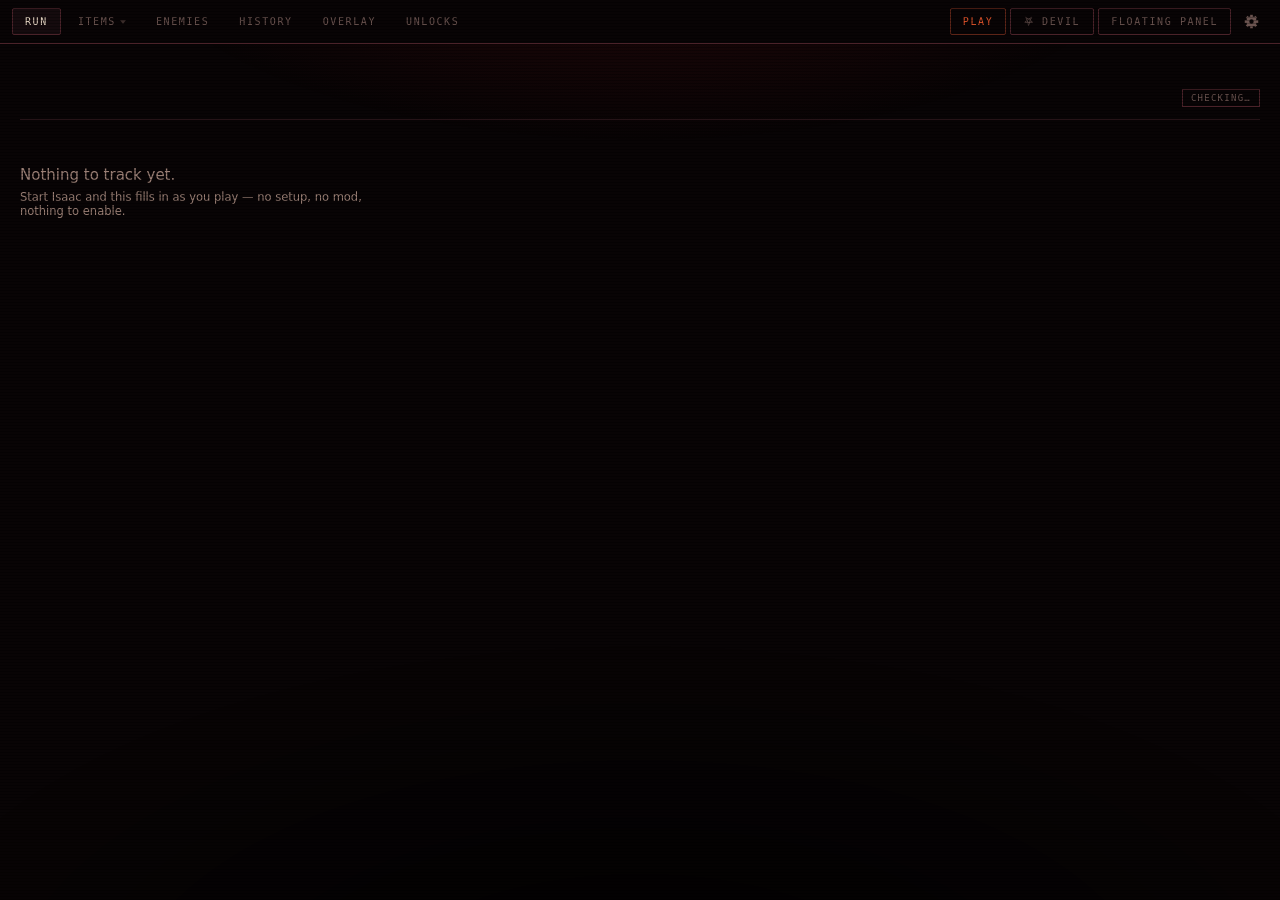
<file: Sources/IsaacCompanionApp/Web/index.html>
<!DOCTYPE html>
<html lang="en">
<head>
  <meta charset="utf-8">
  <title>Isaac Companion</title>
  <link rel="stylesheet" href="style.css">
</head>
<body>
  <nav class="tabs">
    <button class="tab active" data-tab="run">Run</button>
    
      <span class="tabwrap" data-menu="items">
        <button class="tab" data-tab="browse" id="browseTab"
                aria-haspopup="menu" aria-expanded="false" aria-controls="browseMenu">Items</button>
        <div class="tabmenu" id="browseMenu" role="menu" aria-labelledby="browseTab">
          <button class="tabmenu-i" role="menuitem" tabindex="-1" data-kind="" aria-current="true">
            <span class="tabmenu-ic ic-all" aria-hidden="true"></span>
            <span class="tabmenu-l">All items</span>
            <span class="tabmenu-n" data-count aria-hidden="true"></span>
          </button>
          <div class="tabmenu-sep" role="separator"></div>
          <button class="tabmenu-i" role="menuitem" tabindex="-1" data-kind="passive">
            <span class="tabmenu-ic ic-passive" aria-hidden="true"></span>
            <span class="tabmenu-l">Passive</span>
            <span class="tabmenu-n" data-count aria-hidden="true"></span>
          </button>
          <button class="tabmenu-i" role="menuitem" tabindex="-1" data-kind="active">
            <span class="tabmenu-ic ic-active" aria-hidden="true"></span>
            <span class="tabmenu-l">Active</span>
            <span class="tabmenu-n" data-count aria-hidden="true"></span>
          </button>
          <button class="tabmenu-i" role="menuitem" tabindex="-1" data-kind="familiar">
            <span class="tabmenu-ic ic-familiar" aria-hidden="true"></span>
            <span class="tabmenu-l">Familiars</span>
            <span class="tabmenu-n" data-count aria-hidden="true"></span>
          </button>
          <button class="tabmenu-i" role="menuitem" tabindex="-1" data-kind="trinket">
            <span class="tabmenu-ic ic-trinket" aria-hidden="true"></span>
            <span class="tabmenu-l">Trinkets</span>
            <span class="tabmenu-n" data-count aria-hidden="true"></span>
          </button>
          <button class="tabmenu-i" role="menuitem" tabindex="-1" data-kind="card">
            <span class="tabmenu-ic ic-card" aria-hidden="true"></span>
            <span class="tabmenu-l">Cards</span>
            <span class="tabmenu-n" data-count aria-hidden="true"></span>
          </button>
          <button class="tabmenu-i" role="menuitem" tabindex="-1" data-kind="pill">
            <span class="tabmenu-ic ic-pill" aria-hidden="true"></span>
            <span class="tabmenu-l">Pills</span>
            <span class="tabmenu-n" data-count aria-hidden="true"></span>
          </button>
        </div>
      </span>
    <button class="tab" data-tab="bestiary">Enemies</button>
    <button class="tab" data-tab="history">History</button>
    <button class="tab" data-tab="overlay">Overlay</button>
    <button class="tab" data-tab="unlocks">Unlocks</button>
    <button class="spacer"></button>
    <button id="play" class="ghost play" title="Launch the game through Steam">Play</button>
    <button id="theme-toggle" class="ghost" title="Switch between Devil and Angel"><span class="glyph">⛧</span><span id="theme-name">Devil</span></button>
    <button id="panel-toggle" class="ghost" title="Toggle the always-on-top panel">Floating panel</button>
    <!-- Last in the bar, so it sits at the far right with the other controls that act
         on the app rather than navigating it. Collapsed to its gear until hovered. -->
    <button class="tab gearbtn" data-tab="settings" aria-label="Settings" title="Settings">
      <span class="gearic" aria-hidden="true">
        <!-- A solid rim with trapezoidal teeth and a punched-out hub. The first
             version was a hub with eight radiating lines, which at 15px is a sun,
             not a gear: what makes it read as machinery is the teeth standing on a
             continuous rim, and the hole through the middle. -->
        <svg viewBox="0 0 24 24" focusable="false">
          <path fill-rule="evenodd" d="M 9.71 1.24 L 14.29 1.24 L 13.87 3.91 L 16.4 4.96
            L 17.99 2.77 L 21.23 6.01 L 19.04 7.6 L 20.09 10.13 L 22.76 9.71 L 22.76 14.29
            L 20.09 13.87 L 19.04 16.4 L 21.23 17.99 L 17.99 21.23 L 16.4 19.04
            L 13.87 20.09 L 14.29 22.76 L 9.71 22.76 L 10.13 20.09 L 7.6 19.04
            L 6.01 21.23 L 2.77 17.99 L 4.96 16.4 L 3.91 13.87 L 1.24 14.29 L 1.24 9.71
            L 3.91 10.13 L 4.96 7.6 L 2.77 6.01 L 6.01 2.77 L 7.6 4.96 L 10.13 3.91 Z
            M 8.5 12 A 3.5 3.5 0 1 0 15.5 12 A 3.5 3.5 0 1 0 8.5 12 Z"/>
        </svg>
      </span>
      <span class="gearlabel">Settings</span>
    </button>
  </nav>

  <section id="run" class="page active" data-idle="on">
    <header class="runbar">
      <div>
        <h1 id="character">—</h1>
        <p class="sub"><span id="seed">no run yet</span><span id="floor"></span><span id="curses" class="cursetag"></span><span id="flight" class="pill" hidden>flight</span></p>
        <p id="char-warning" class="warn hidden"></p>
      </div>
      <div class="right">
        <span id="live" class="badge">checking…</span>
        <span id="roomtag" class="badge hidden"></span>
      </div>
    </header>

    <!-- With no game running there is nothing live to report, and the previous run's
         numbers sitting on screen read as current ones. So the page goes blank and
         offers the old run explicitly, rather than showing it and hoping you notice
         the tense. Visible from the first paint, and hidden the moment state says a
         game is running -- the other way round shows an empty page for however long
         Swift takes to answer. -->
    <div id="run-idle">
      <p class="idle-lead">Nothing to track yet.</p>
      <p class="muted small">Start Isaac and this fills in as you play &#8212; no setup,
        no mod, nothing to enable.</p>
      <button id="show-last" class="ghost" hidden>View last run</button>
    </div>
    <p id="last-run-note" class="lastnote" hidden>
      <span>This is your <b>last</b> run, not a live one.</span>
      <button id="hide-last" class="chip">Hide it</button>
    </p>

    <p id="launch-error" class="warn hidden"></p>
    <div id="stats" class="stats"></div>
    <p id="warnings" class="warn"></p>

    <div id="build-notes"></div>

    <!-- Off by default. The whole app rests on these seven numbers being right, and
         they have never been compared against the game's own HUD. -->
    <section id="verify" hidden>
      <h2>Against the in-game HUD</h2>
      <p class="lead">Set <code>FoundHUD=1</code> in <code>options.ini</code>, then type
        what the game shows next to what this computes. Anything that disagrees by more
        than a rounding step is a bug in the stat engine, not in your reading of it.
        The glyph on each row is the game's own &#8212; read off your install, not
        redrawn &#8212; so it is exactly what sits next to that number in Isaac.</p>
      <table class="vtable">
        <thead><tr><th>Stat</th><th>Computed</th><th>The game says</th><th></th></tr></thead>
        <tbody id="vrows"></tbody>
      </table>
      <div class="vactions">
        <button class="chip" id="v-copy">Copy a report</button>
        <button class="chip" id="v-save" hidden>Save as this character's base stats</button>
        <button class="chip" id="v-clear">Clear</button>
        <span class="vhint" id="v-hint"></span>
      </div>
    </section>

    <h2>Considering a pedestal?</h2>
    <p class="muted small">The log knows a pedestal is there but not what's on it.
      Read it off the screen, or just name it. Reading it off the screen has never been
      checked against a real pedestal, so typing the name is the reliable route &#8212;
      it feeds the same advice either way.</p>
    <div class="searchbar">
      <input id="check" list="allitems" placeholder="Type an item you're looking at…">
      <button id="scan" class="ghost" title="Look at the game window and identify the pedestals">Scan room <span class="pill beta">beta</span></button>
    </div>
    <p id="scan-status" class="muted small"></p>
    <div id="reroll"></div>
    <div id="check-result"></div>

    <h2>Pocket slot</h2>
    <p class="muted small">A card is named outright — its face is its identity. A pill is
      harder: the game reshuffles which colour does what every run and tells nobody, so
      say what one did once and every pill of that colour is named for the rest of the
      run.</p>
    <div class="searchbar">
      <button id="pill-scan" class="ghost" title="Read whatever is in the pocket slot">Read my pocket</button>
      <span id="pill-status" class="muted small"></span>
    </div>
    <div id="pill-list"></div>

    <h2>Items <span id="count" class="muted"></span></h2>
    <div class="addrow">
      <input id="add" list="alladdable" placeholder="Add anything by hand — item, trinket, card or pill…">
      <datalist id="allitems"></datalist>
      <datalist id="alladdable"></datalist>
    </div>
    <div id="sections"></div>
  </section>

  <section id="browse" class="page">
    <div class="searchbar">
      <input id="q" placeholder="Search all items…" autocomplete="off">
      <select id="kind">
        <option value="">All kinds</option>
        <option value="passive">Passive</option>
        <option value="active">Active</option>
        <option value="familiar">Familiar</option>
        <option value="trinket">Trinket</option>
        <option value="card">Card</option>
        <option value="pill">Pill</option>
      </select>
      <select id="stat">
        <option value="">Any stat</option>
        <option value="damage">Damage</option>
        <option value="firedelay">Tears</option>
        <option value="range">Range</option>
        <option value="speed">Speed</option>
        <option value="shotspeed">Shot speed</option>
        <option value="luck">Luck</option>
      </select>
      <select id="pool">
        <option value="">Any pool</option>
      </select>
      <div class="sortrow">
        <label class="sortlab" for="isort">Sort</label>
        <select id="isort">
          <option value="">Default order</option>
          <option value="name">Name A-Z</option>
          <option value="name-desc">Name Z-A</option>
          <option value="id">Number, grouped by kind</option>
          <option value="kind">Kind, then name</option>
          <option value="charge">Charge cost, low first</option>
          <option value="devil">Devil price, cheapest first</option>
          <option value="dmg">Damage up, biggest first</option>
          <option value="conf">Least verified first</option>
        </select>
      </div>
    </div>
    <p id="browse-count" class="muted"></p>
    <ul id="results" class="results"></ul>
  </section>

  <section id="unlocks" class="page">
    <div class="searchbar">
      <input id="aq" placeholder="Search achievements…">
      <select id="afilter">
        <option value="locked" selected>Still locked</option>
        <option value="unlocked">Unlocked</option>
        <option value="all">All</option>
      </select>
    </div>
    <div id="pinned"></div>
    <p id="acount" class="muted"></p>
    <ul id="alist" class="results"></ul>
  </section>

  <section id="history" class="page">
    <div class="hist-top">
      <div>
        <h1>Past runs</h1>
        <p class="lead" id="hist-lead">Every run is kept once it ends &#8212; seed, build in
          pickup order, final stats and what killed you.</p>
      </div>
      <div class="hist-actions">
        <select id="hist-filter">
          <option value="all">All runs</option>
          <option value="won">Wins</option>
          <option value="died">Deaths</option>
          <option value="abandoned">Abandoned</option>
        </select>
        <button class="chip" id="hist-export">Export</button>
        <button class="chip" id="hist-clear">Clear all</button>
      </div>
    </div>
    <div id="hist-totals" class="hist-totals"></div>
    <ul id="hist-list" class="hist-list"></ul>
    <p id="hist-empty" class="empty" hidden>No runs yet. Play one with the app open and it
      will appear here when it ends.</p>
  </section>

  <section id="bestiary" class="page">
    <div class="searchbar">
      <input id="bq" placeholder="Search enemies — name, or describe it: &quot;red fly&quot;">
      <select id="bfilter">
        <option value="fight">Enemies &amp; bosses</option>
        <option value="boss">Bosses only</option>
        <option value="all">Everything, incl. effects &amp; pickups</option>
      </select>
      <div class="sortrow">
        <label class="sortlab" for="bsort">Sort</label>
        <select id="bsort">
          <option value="">Default order</option>
          <option value="name">Name A-Z</option>
          <option value="hp-desc">Health, high to low (floor 5)</option>
          <option value="hp-asc">Health, low to high (floor 5)</option>
          <option value="boss">Bosses first</option>
          <option value="type">Type number</option>
        </select>
      </div>
    </div>
    <p id="bcount" class="muted"></p>
    <ul id="blist" class="results"></ul>
  </section>


  <section class="page" id="overlay">
  <h1>Overlay</h1>
  <p class="muted small">The always-on-top readout that sits over the game. Toggle it any
    time with <kbd>⇧⌘P</kbd>.</p>

  <div class="ovtop">
    <div class="ovscreen-wrap">
      <div class="prow">
        <button class="ghost" id="panel-show">Show it</button>
        <button class="ghost" id="panel-reset">Reset all</button>
      </div>
      <!-- The mini screen. Aspect ratio and the panel rectangle inside it both come
           from the real window, so this is a picture of where the panel IS, not a
           diagram of where it ought to be. -->
      <div class="ovscreen" id="ovscreen">
        <div class="ovscreen-label" id="ovscreen-label"></div>
        <div class="ovpanel" id="ovpanel" tabindex="0" role="group"
             aria-label="Drag to move the overlay">
          <div class="ovpanel-inner" id="ovpanel-inner"></div>
        </div>
      </div>
      <p class="desc" id="ovhint">Drag the readout to move the real panel.</p>
      <div class="ovcorners">
        <button class="chip" data-corner="topLeft">Top left</button>
        <button class="chip" data-corner="topRight">Top right</button>
        <button class="chip" data-corner="bottomLeft">Bottom left</button>
        <button class="chip" data-corner="bottomRight">Bottom right</button>
        <button class="chip" data-corner="free">Free</button>
      </div>
    </div>

    <div class="ovparts">
      <h3>On the panel</h3>
      <p class="desc">Click to take something off. It disappears from the preview and
        from the real panel at the same time.</p>
      <div class="ovchips" id="ovchips-on"></div>
      <h3>Off the panel</h3>
      <p class="desc">Click to put it back.</p>
      <div class="ovchips" id="ovchips-off"></div>
    </div>
  </div>

<h3>Behaviour</h3>
<div class="setting">
  <label class="switch pset">
    <input type="checkbox" data-panel="clickThrough">
    <span class="switch-track"><span class="switch-knob"></span></span>
    <span class="switch-name">Click through</span>
  </label>
  <p class="desc">The mouse passes straight to the game, so the panel can never swallow a click. It also switches off the panel's own close button, slider and dragging — position it first, then turn this on.</p>
  <label class="switch pset">
    <input type="checkbox" data-panel="locked">
    <span class="switch-track"><span class="switch-knob"></span></span>
    <span class="switch-name">Lock position</span>
  </label>
  <p class="desc">Stops it being dragged by accident. The controls keep working.</p>
  <label class="switch pset">
    <input type="checkbox" data-panel="aboveFullscreen">
    <span class="switch-track"><span class="switch-knob"></span></span>
    <span class="switch-name">Stay above fullscreen</span>
  </label>
  <p class="desc">Uses a window level that clears a fullscreen game. Turn it off if the panel starts covering something it should not, like a screen saver.</p>
  <label class="switch pset">
    <input type="checkbox" data-panel="autoShow">
    <span class="switch-track"><span class="switch-knob"></span></span>
    <span class="switch-name">Show when the game starts</span>
  </label>
  <p class="desc">Appears on its own when Isaac launches.</p>
  <label class="switch pset">
    <input type="checkbox" data-panel="autoHide">
    <span class="switch-track"><span class="switch-knob"></span></span>
    <span class="switch-name">Hide when the game quits</span>
  </label>
  <p class="desc">Gets out of the way when you stop playing.</p>
  <label class="switch pset">
    <input type="checkbox" data-panel="dimWhenIdle">
    <span class="switch-track"><span class="switch-knob"></span></span>
    <span class="switch-name">Fade while not playing</span>
  </label>
  <p class="desc">Drops to the opacity below whenever no game is running.</p>
  <div class="prow">
    <span class="switch-name">Faded opacity</span>
    <input type="range" data-panel="idleOpacity" data-unit="%" min="0.05" max="1" step="0.05">
    <output data-out="idleOpacity"></output>
  </div>
  <p class="desc">How far back it fades while idle.</p>

</div>

<h3>Placement</h3>
<div class="setting">
  <div class="prow">
    <span class="switch-name">Corner</span>
    <select data-panel="corner" class="psel"><option value="free">Wherever I drag it</option><option value="topLeft">Top left</option><option value="topRight">Top right</option><option value="bottomLeft">Bottom left</option><option value="bottomRight">Bottom right</option></select>
  </div>
  <p class="desc">Anything but the first re-seats the panel automatically, including after it grows or shrinks.</p>
  <div class="prow">
    <span class="switch-name">Edge margin</span>
    <input type="range" data-panel="margin" data-unit="px" min="0" max="160" step="2">
    <output data-out="margin"></output>
  </div>
  <p class="desc">Gap from the screen edge when snapped.</p>
  <div class="prow">
    <span class="switch-name">Display</span>
    <select data-panel="screenIndex" class="psel"></select>
  </div>
  <p class="desc">Which screen to pin to. Useful when the game owns one of them.</p>

</div>

<h3>Size</h3>
<div class="setting">
  <div class="prow">
    <span class="switch-name">Width</span>
    <input type="range" data-panel="width" data-unit="px" min="170" max="460" step="2">
    <output data-out="width"></output>
  </div>
  <p class="desc">The panel is as tall as its contents; only width is yours.</p>
  <div class="prow">
    <span class="switch-name">Text size</span>
    <input type="range" data-panel="scale" data-unit="x" min="0.7" max="1.8" step="0.05">
    <output data-out="scale"></output>
  </div>
  <p class="desc">Scales the whole readout, not just the numbers.</p>
  <label class="switch pset">
    <input type="checkbox" data-panel="compact">
    <span class="switch-track"><span class="switch-knob"></span></span>
    <span class="switch-name">Compact stats</span>
  </label>
  <p class="desc">All six stats on one wrapped line instead of a row each.</p>
  <div class="prow">
    <span class="switch-name">Decimal places</span>
    <input type="range" data-panel="decimals" data-unit="" min="0" max="3" step="1">
    <output data-out="decimals"></output>
  </div>
  <p class="desc">How precise the numbers read.</p>

</div>

<h3>What it shows</h3>
<div class="setting">
  <label class="switch pset">
    <input type="checkbox" data-panel="showCharacter">
    <span class="switch-track"><span class="switch-knob"></span></span>
    <span class="switch-name">Character name</span>
  </label>
  <p class="desc"></p>
  <label class="switch pset">
    <input type="checkbox" data-panel="showFloor">
    <span class="switch-track"><span class="switch-knob"></span></span>
    <span class="switch-name">Floor number</span>
  </label>
  <p class="desc"></p>
  <label class="switch pset">
    <input type="checkbox" data-panel="showSeed">
    <span class="switch-track"><span class="switch-knob"></span></span>
    <span class="switch-name">Seed</span>
  </label>
  <p class="desc">Selectable, so you can copy it out of the panel.</p>
  <label class="switch pset">
    <input type="checkbox" data-panel="showTags">
    <span class="switch-track"><span class="switch-knob"></span></span>
    <span class="switch-name">Curses, flight and room</span>
  </label>
  <p class="desc">The things that change how you read everything else.</p>
  <label class="switch pset">
    <input type="checkbox" data-panel="showUnverified">
    <span class="switch-track"><span class="switch-knob"></span></span>
    <span class="switch-name">Unverified-stat warning</span>
  </label>
  <p class="desc">Which of this character's base stats we are not certain of.</p>
  <label class="switch pset">
    <input type="checkbox" data-panel="showDeltas">
    <span class="switch-track"><span class="switch-knob"></span></span>
    <span class="switch-name">Change from the last pickup</span>
  </label>
  <p class="desc">The +0.70 / −2.55 next to each stat.</p>
  <label class="switch pset">
    <input type="checkbox" data-panel="showLast">
    <span class="switch-track"><span class="switch-knob"></span></span>
    <span class="switch-name">Name of the last pickup</span>
  </label>
  <p class="desc">What caused those changes.</p>
  <label class="switch pset">
    <input type="checkbox" data-panel="showRecent">
    <span class="switch-track"><span class="switch-knob"></span></span>
    <span class="switch-name">Recent pickups</span>
  </label>
  <p class="desc">A short list of what came before it.</p>
  <div class="prow">
    <span class="switch-name">How many recent</span>
    <input type="range" data-panel="recentCount" data-unit="" min="1" max="8" step="1">
    <output data-out="recentCount"></output>
  </div>
  <p class="desc"></p>
  <label class="switch pset">
    <input type="checkbox" data-panel="showShots">
    <span class="switch-track"><span class="switch-knob"></span></span>
    <span class="switch-name">Shot count</span>
  </label>
  <p class="desc">Only ever shown when you have more than one.</p>
  <label class="switch pset">
    <input type="checkbox" data-panel="showFooter">
    <span class="switch-track"><span class="switch-knob"></span></span>
    <span class="switch-name">Item count and status</span>
  </label>
  <p class="desc">The bottom strip with the live / scanning dot.</p>

</div>

<h3>Stats</h3>
<div class="setting pgrid">
  <p class="desc">Switch off anything you do not read mid-run — the panel shrinks to fit.</p>
  <label class="switch pset">
    <input type="checkbox" data-panel="showDamage">
    <span class="switch-track"><span class="switch-knob"></span></span>
    <span class="switch-name">Damage</span>
  </label>
  <p class="desc"></p>
  <label class="switch pset">
    <input type="checkbox" data-panel="showTears">
    <span class="switch-track"><span class="switch-knob"></span></span>
    <span class="switch-name">Tears</span>
  </label>
  <p class="desc"></p>
  <label class="switch pset">
    <input type="checkbox" data-panel="showRange">
    <span class="switch-track"><span class="switch-knob"></span></span>
    <span class="switch-name">Range</span>
  </label>
  <p class="desc"></p>
  <label class="switch pset">
    <input type="checkbox" data-panel="showShotSpeed">
    <span class="switch-track"><span class="switch-knob"></span></span>
    <span class="switch-name">Shot speed</span>
  </label>
  <p class="desc"></p>
  <label class="switch pset">
    <input type="checkbox" data-panel="showSpeed">
    <span class="switch-track"><span class="switch-knob"></span></span>
    <span class="switch-name">Speed</span>
  </label>
  <p class="desc"></p>
  <label class="switch pset">
    <input type="checkbox" data-panel="showLuck">
    <span class="switch-track"><span class="switch-knob"></span></span>
    <span class="switch-name">Luck</span>
  </label>
  <p class="desc"></p>

</div>

<h3>Appearance</h3>
<div class="setting">
  <div class="prow">
    <span class="switch-name">Accent stat</span>
    <select data-panel="accent" class="psel"><option value="Damage">Damage</option><option value="Tears">Tears</option><option value="Range">Range</option><option value="Shot speed">Shot speed</option><option value="Speed">Speed</option><option value="Luck">Luck</option><option value="none">None</option></select>
  </div>
  <p class="desc">The one number drawn in the hot colour. Pick whichever you actually watch.</p>
  <label class="switch pset">
    <input type="checkbox" data-panel="border">
    <span class="switch-track"><span class="switch-knob"></span></span>
    <span class="switch-name">Border and dividers</span>
  </label>
  <p class="desc">Off gives a frameless readout with no rules between sections.</p>
  <div class="prow">
    <span class="switch-name">Corner radius</span>
    <input type="range" data-panel="cornerRadius" data-unit="px" min="0" max="18" step="1">
    <output data-out="cornerRadius"></output>
  </div>
  <p class="desc"></p>
  <label class="switch pset">
    <input type="checkbox" data-panel="shadow">
    <span class="switch-track"><span class="switch-knob"></span></span>
    <span class="switch-name">Drop shadow</span>
  </label>
  <p class="desc">What separates the panel from the game behind it.</p>

</div>
</section>

  <section class="page" id="settings">
  <div class="set-top">
    <div>
      <h1>Settings</h1>
      <p class="muted small">All of it is stored in this app only &#8212; nothing here
        touches the game or your save.</p>
    </div>
    <input id="set-search" type="search" placeholder="Filter settings&#8230;"
           autocomplete="off" aria-label="Filter settings">
  </div>

  <div class="set-shell">
    <nav id="set-nav" aria-label="Settings sections"></nav>
    <div>
      <div id="set-body"></div>
      <div class="set-foot">
        <button class="ghost" id="set-reset">Reset everything to defaults</button>
      </div>
    </div>
  </div>
  </section>

  <div id="card" hidden>
    <div class="cardpanel">
      <button class="x" id="cardx" title="Close">&#215;</button>
      <div class="cardbody" id="cardbody"></div>
    </div>
  </div>
  <script src="app.js"></script>
</body>
</html>
</file>
<file: Sources/IsaacCompanionApp/Web/style.css>
/* Two worlds, both from the game's own rooms.

   DEVIL  — near-black warm ground, blood and ember. The default.
   ANGEL  — marble and gold, the light mode. Not an inverted devil: Angel Rooms are
            white stone, halo gold and soul-heart blue, so the accent moves from a
            hot red to gold and the ground gains a faint upward light.

   Both keep the same rule: TWO accents with two jobs that never trade places.
     --mark  marks what is DEAD  (rails, glyphs, strike-throughs)
     --hot   marks your LIVE damage number, and nothing else
   Semantic good/warn stay green/amber in both, retuned for the ground they sit on. */

:root {
  /* ---- DEVIL (default) ---- */
  color-scheme: dark;

  --void:   #080405;
  --pit:    #0e0709;
  --panel:  #150b0e;
  --panel2: #1b0f13;
  --rule:   #331a1f;
  --rule2:  #4a2229;

  --ash:    #e8d9c6;
  --dim:    #9a7f75;
  --faint:  #6b5450;

  --mark:   #b81f22;   /* blood */
  --hot:    #e2542b;   /* ember */
  --warn:   #d9a441;   /* sulfur */
  --good:   #7e9c46;   /* bile */

  --track:      #24141a;
  --track-line: #2e181e;
  --dead-bg:    #190c0d;
  --scan:       rgba(0, 0, 0, .26);
  --glow-top:   rgba(184, 31, 34, .17);
  --glow-bot:   rgba(0, 0, 0, .8);
  --bloom:      rgba(232, 217, 198, .15);
  --bloom-hot:  rgba(226, 84, 43, .38);
  --bloom-warn: rgba(217, 164, 65, .26);

  --good-line: #3d4a24;
  --warn-line: #5c4422;
  --hot-line:  #5c2417;
  --mark-line: #5c1c1e;

  --mono: ui-monospace, "SF Mono", Menlo, Consolas, monospace;
  --serif: ui-serif, "New York", Georgia, serif;
  font-family: -apple-system, BlinkMacSystemFont, "SF Pro Text", system-ui, sans-serif;

  /* item slots */
  --slot-lo:       #100809;
  --slot-hi:       #241318;
  --slot-edge:     #3a1d23;
  --slot-well:     rgba(0, 0, 0, .75);
  --slot-lip:      rgba(232, 217, 198, .06);
  --slot-contact:  rgba(0, 0, 0, .85);
  --slot-cast:     rgba(0, 0, 0, .6);

  /* motion */
  --t-fast: 110ms;
  --t: 200ms;
  --t-slow: 420ms;
  --ease: cubic-bezier(.2, .8, .2, 1);
}

/* ---- ANGEL ---- */
:root[data-theme="angel"] {
  color-scheme: light;

  --void:   #f4f1e9;   /* warm marble, not paper white */
  --pit:    #efeade;
  --panel:  #fbf8f1;
  --panel2: #f5f0e4;
  --rule:   #ddd4c0;
  --rule2:  #cabfa5;

  --ash:    #2c2620;   /* ink */
  --dim:    #6d6455;
  --faint:  #948a76;

  --mark:   #a02b26;   /* the same job, darkened to hold on marble */
  --hot:    #b8860f;   /* halo gold replaces ember */
  --warn:   #a9741a;
  --good:   #5c7a34;

  --track:      #e6dfcd;
  --track-line: #d5cbb2;
  --dead-bg:    #f3e6e2;
  --scan:       rgba(120, 105, 70, .05);
  --glow-top:   rgba(226, 195, 106, .34);
  --glow-bot:   rgba(255, 255, 255, .55);
  --bloom:      rgba(44, 38, 32, .07);
  --bloom-hot:  rgba(184, 134, 15, .22);
  --bloom-warn: rgba(169, 116, 26, .18);

  --good-line: #a8bd86;
  --warn-line: #d3b276;
  --hot-line:  #ddb765;
  --mark-line: #d9a9a3;

  --slot-lo:       #e9e2d0;
  --slot-hi:       #fdfbf5;
  --slot-edge:     #cec4aa;
  --slot-well:     rgba(120, 105, 70, .28);
  --slot-lip:      rgba(255, 255, 255, .9);
  --slot-contact:  rgba(90, 78, 52, .45);
  --slot-cast:     rgba(90, 78, 52, .3);
}

/* Legacy aliases, so any straggling rule resolves to whichever theme is live. */
:root {
  --bg: var(--void);
  --line: var(--rule);
  --text: var(--ash);
  --muted: var(--dim);
  --accent: var(--mark);
  --ok: var(--good);
  --blood: var(--mark);
  --ember: var(--hot);
  --sulfur: var(--warn);
  --bile: var(--good);
  --ash-c: var(--ash);
}

* { box-sizing: border-box; }

html { background: var(--void); }

body {
  margin: 0;
  background: var(--void);
  color: var(--ash);
  font-size: 13px;
  -webkit-font-smoothing: antialiased;
  /* The theme switch itself is the one full-page transition. */
  transition: background-color var(--t-slow) var(--ease), color var(--t-slow) var(--ease);
}

/* Ambient light: hellglow from above in Devil, a shaft of gold in Angel. */
body::before {
  content: "";
  position: fixed;
  inset: 0;
  pointer-events: none;
  z-index: 0;
  background:
    radial-gradient(58% 34% at 50% -8%, var(--glow-top), transparent 70%),
    radial-gradient(95% 65% at 50% 112%, var(--glow-bot), transparent 62%);
  transition: background var(--t-slow) var(--ease);
}

/* Scanlines. Near-invisible in Angel — marble does not have a CRT. */
body::after {
  content: "";
  position: fixed;
  inset: 0;
  pointer-events: none;
  z-index: 999;
  background: repeating-linear-gradient(0deg, var(--scan) 0 1px, transparent 1px 3px);
  transition: background var(--t-slow) var(--ease);
}

/* ============================================================
   MOTION
   Everything animates, but only on real change — the run view
   re-renders on every log line, so blanket entry animations
   would flicker the whole list several times a second. JS adds
   `.is-new` / `.is-changed` only to content that actually moved.
   ============================================================ */
@keyframes rise {
  from { opacity: 0; transform: translateY(6px); }
  to   { opacity: 1; transform: none; }
}
@keyframes flare {
  0%   { transform: scale(1); }
  38%  { transform: scale(1.085); }
  100% { transform: scale(1); }
}
@keyframes sweep {
  from { background-position: 140% 0; }
  to   { background-position: -40% 0; }
}
@keyframes strike {
  from { text-decoration-color: transparent; }
  to   { text-decoration-color: var(--mark); }
}
@keyframes breathe {
  0%, 62%   { opacity: 1; }
  63%, 100% { opacity: .28; }
}
/* Killed for exactly one frame while the theme swaps. Without this, every element
   with a themed colour transition stalls on its previous colour permanently —
   WebKit does not interpolate var()-derived values when the var changes. */
.no-transition, .no-transition *, .no-transition *::before, .no-transition *::after {
  transition: none !important;
}
/* The switch still reads as a change: the whole page dips and lifts once. */
@keyframes themeshift {
  0%   { opacity: 1; filter: none; }
  35%  { opacity: .55; filter: brightness(1.35) saturate(.7); }
  100% { opacity: 1; filter: none; }
}
.theming { animation: themeshift 420ms var(--ease); }

@keyframes bloomin {
  from { opacity: 0; transform: translateY(-3px); }
  to   { opacity: 1; transform: none; }
}

.is-new { animation: rise var(--t-slow) var(--ease) both; }
/* Stagger, so a floor's worth of pickups cascades rather than snapping in. */
.is-new:nth-child(2) { animation-delay: 40ms; }
.is-new:nth-child(3) { animation-delay: 80ms; }
.is-new:nth-child(4) { animation-delay: 120ms; }
.is-new:nth-child(n+5) { animation-delay: 160ms; }

.stat .value.is-changed { animation: flare 380ms var(--ease); }

/* A newly-dead item draws its own strike-through. */
.held li.dead.is-new .name,
.held li.dead.just-died .name { animation: strike 520ms var(--ease) 140ms both; }
.held li.just-died {
  animation: rise var(--t) var(--ease);
}

@media (prefers-reduced-motion: reduce) {
  *, *::before, *::after {
    animation-duration: .001ms !important;
    animation-iteration-count: 1 !important;
    transition-duration: .001ms !important;
  }
}

/* ---------- chrome ---------- */
.tabs {
  display: flex;
  gap: 4px;
  padding: 8px 12px;
  border-bottom: 1px solid var(--rule2);
  position: sticky;
  top: 0;
  background: var(--void);
  z-index: 10;
  transition: background-color var(--t-slow) var(--ease), border-color var(--t-slow) var(--ease);
}
.tabs .spacer { flex: 1; background: none; border: none; cursor: default; }

.tab, .ghost {
  background: none;
  border: 1px solid transparent;
  color: var(--faint);
  padding: 5px 12px;
  border-radius: 2px;
  font-family: var(--mono);
  font-size: 10px;
  letter-spacing: .16em;
  text-transform: uppercase;
  cursor: pointer;
  /* Without this a flex item's min-content is its longest WORD, so the row solves an
     overflow by wrapping "Floating panel" onto two lines and growing the whole bar.
     The gear expanding on hover was enough to trigger exactly that. */
  white-space: nowrap;
  transition: color var(--t) var(--ease), border-color var(--t) var(--ease),
              background-color var(--t) var(--ease), transform var(--t-fast) var(--ease);
}
.tab.active { background: var(--panel); color: var(--ash); border-color: var(--rule2); }
.ghost { border-color: var(--rule2); }
.ghost:hover, .tab:hover { color: var(--ash); border-color: var(--mark); }
.ghost:active, .tab:active { transform: translateY(1px); }
.tab:focus-visible, .ghost:focus-visible, button:focus-visible,
input:focus-visible, select:focus-visible {
  outline: 2px solid var(--hot);
  outline-offset: 1px;
}

/* The theme switch. Its glyph is the room you'd be walking into. */
#theme-toggle { min-width: 84px; text-align: center; }
#theme-toggle .glyph { margin-right: 6px; display: inline-block; transition: transform var(--t-slow) var(--ease); }
#theme-toggle:hover .glyph { transform: rotate(180deg); }

.page { display: none; padding: 16px 20px 44px; position: relative; z-index: 1; }
.page.active { display: block; animation: rise var(--t) var(--ease); }

h1 {
  font-family: var(--serif); font-size: 30px; margin: 0; line-height: 1;
  letter-spacing: -.01em; transition: color var(--t-slow) var(--ease);
}
h2 {
  font-family: var(--mono); font-size: 9px; letter-spacing: .24em;
  text-transform: uppercase; color: var(--faint); font-weight: 400; margin: 26px 0 8px;
}
.sub {
  margin: 6px 0 0; font-family: var(--mono); font-size: 9.5px; letter-spacing: .16em;
  text-transform: uppercase; color: var(--faint);
}
.muted { color: var(--dim); font-weight: 400; }
.hidden { display: none !important; }
.small { font-size: 11.5px; margin-top: -2px; }

.runbar {
  display: flex; justify-content: space-between; align-items: flex-end; gap: 18px;
  border-bottom: 1px solid var(--rule); padding-bottom: 12px;
}
.runbar .right { display: flex; gap: 6px; }

.badge {
  font-family: var(--mono); font-size: 9px; letter-spacing: .14em; text-transform: uppercase;
  padding: 3px 8px; border: 1px solid var(--rule2); color: var(--faint); white-space: nowrap;
  transition: color var(--t) var(--ease), border-color var(--t) var(--ease);
}
.badge.on { color: var(--good); border-color: var(--good-line); }
.badge.on::before {
  content: "●"; margin-right: 5px; font-size: 7px; vertical-align: 1.5px;
  animation: breathe 2.6s steps(2, jump-none) infinite;
}
.badge.choice { color: var(--hot); border-color: var(--hot-line); animation: bloomin var(--t) var(--ease); }

.warn { color: var(--warn); font-size: 12px; margin: 10px 0 0; }

/* ---------- stat rail: the glance layer ---------- */
.stats {
  display: grid; grid-template-columns: repeat(auto-fit, minmax(112px, 1fr));
  gap: 1px; margin-top: 16px; background: var(--rule); border: 1px solid var(--rule);
  transition: background-color var(--t-slow) var(--ease), border-color var(--t-slow) var(--ease);
}
.stat {
  background: var(--panel); padding: 10px 12px 12px;
  transition: background-color var(--t-slow) var(--ease);
}
.stat .label {
  font-family: var(--mono); font-size: 8.5px; letter-spacing: .2em;
  text-transform: uppercase; color: var(--faint);
}
.stat .value {
  font-family: var(--mono); font-variant-numeric: tabular-nums; font-weight: 500;
  font-size: 25px; line-height: 1.1; margin-top: 4px;
  transform-origin: left center;
  /* Bloom on the numerals ONLY. Spread wider it reads as blurry, not retro. */
  text-shadow: 0 0 14px var(--bloom);
  transition: color var(--t) var(--ease), text-shadow var(--t) var(--ease);
}
.stat.hot .value { color: var(--hot); text-shadow: 0 0 16px var(--bloom-hot); }
.stat.est .value { color: var(--warn); text-shadow: 0 0 14px var(--bloom-warn); }

.meter {
  height: 4px; margin-top: 9px; background: var(--track);
  border: 1px solid var(--track-line); position: relative; overflow: hidden;
  transition: background-color var(--t-slow) var(--ease), border-color var(--t-slow) var(--ease);
}
.meter i {
  position: absolute; inset: 0 auto 0 0; display: block;
  /* The fill grows to its new length rather than jumping. */
  transition: width var(--t-slow) var(--ease), background var(--t-slow) var(--ease);
}
.meter.up i { background: linear-gradient(90deg, color-mix(in srgb, var(--good) 55%, transparent), var(--good)); }
.meter.down i { background: linear-gradient(90deg, color-mix(in srgb, var(--warn) 45%, transparent), var(--warn)); }
.meter.flat i { background: none; }

.breakdown {
  display: flex; align-items: baseline; gap: 4px; margin-top: 7px;
  font-family: var(--mono); font-size: 9.5px; font-variant-numeric: tabular-nums;
  letter-spacing: .04em; white-space: nowrap; color: var(--faint);
}
.breakdown .base, .breakdown .op { color: var(--faint); }
.breakdown .up { color: var(--good); }
.breakdown .down { color: var(--warn); }

/* ---------- build notes ---------- */
#build-notes { margin: 16px 0 4px; display: grid; gap: 6px; }
.note { margin: 0; font-size: 12.5px; display: flex; align-items: baseline; gap: 9px; }
.note .strong { font-weight: 600; }
.label-inline {
  font-family: var(--mono); font-size: 8.5px; letter-spacing: .2em;
  text-transform: uppercase; color: var(--faint);
}
.note.bad { color: var(--warn); }
.dot {
  width: 5px; height: 5px; background: var(--mark); flex: 0 0 auto;
  transform: rotate(45deg); border-radius: 0;
  transition: background-color var(--t) var(--ease);
}

/* ---------- inputs ---------- */
.addrow { margin-bottom: 10px; }
input, select {
  background: var(--panel); border: 1px solid var(--rule2); color: var(--ash);
  border-radius: 2px; padding: 7px 10px; font-size: 13px; font-family: inherit;
  transition: border-color var(--t) var(--ease), background-color var(--t) var(--ease),
              box-shadow var(--t) var(--ease);
}
input:hover, select:hover { border-color: var(--dim); }
input:focus { border-color: var(--hot); box-shadow: 0 0 0 3px color-mix(in srgb, var(--hot) 18%, transparent); }
input { width: 100%; }
input::placeholder { color: var(--faint); }
.searchbar { display: flex; gap: 8px; margin-bottom: 10px; }
.searchbar input { flex: 1; }
.empty { color: var(--faint); padding: 16px 0; }

/* ---------- item rows ---------- */
.held, .results {
  list-style: none; margin: 0; padding: 0; display: grid; gap: 1px;
  background: var(--rule); border: 1px solid var(--rule);
  transition: background-color var(--t-slow) var(--ease), border-color var(--t-slow) var(--ease);
}
.held li, .results li {
  display: flex; gap: 11px; align-items: flex-start; padding: 9px 11px;
  background: var(--panel); border: none; margin: 0; border-radius: 0;
  transition: background-color var(--t) var(--ease), border-color var(--t) var(--ease);
}
.held li .name, .results li .name { font-family: var(--serif); font-size: 15px; font-weight: 400; }
.held li .desc, .results li .desc {
  color: var(--dim); font-size: 12px; margin-top: 3px; white-space: pre-line; line-height: 1.45;
}
.desc.cut { color: var(--warn); }
.desc.pools { font-size: 10.5px; color: var(--faint); }
.grow { flex: 1; min-width: 0; }

/* A dead item is cauterised: rail, sunken ground, struck name. It stays listed
   because you still own it, but it must read as gone before you reach the words. */
.held li.dead, .results li.dead {
  background: var(--dead-bg);
  box-shadow: inset 3px 0 0 var(--mark);
}
.held li.dead .name {
  color: var(--dim);
  text-decoration: line-through;
  text-decoration-color: var(--mark);
  text-decoration-thickness: 1.5px;
}

.pill {
  font-family: var(--mono); font-size: 8px; letter-spacing: .14em; text-transform: uppercase;
  padding: 2px 5px; border: 1px solid var(--rule2); color: var(--faint);
  margin-left: 7px; white-space: nowrap; border-radius: 0; vertical-align: 2px;
  transition: color var(--t) var(--ease), border-color var(--t) var(--ease);
}
.pill.verified, .pill.ok { color: var(--good); border-color: var(--good-line); }
.pill.crossChecked { color: var(--dim); }
.pill.singleSource, .pill.conditional { color: var(--warn); border-color: var(--warn-line); }
.pill.manual { color: var(--mark); border-color: var(--mark-line); }

/* Provenance marks: where a pickup came from, as opposed to what it is. Same shape as
   .pill so a row still reads as one line, but a separate class so each has its own
   switch and the kind-tag toggle does not sweep them up. */
.mk {
  font-family: var(--mono); font-size: 8px; letter-spacing: .14em; text-transform: uppercase;
  padding: 2px 5px; border: 1px solid var(--rule2); color: var(--faint);
  margin-left: 7px; white-space: nowrap; vertical-align: 2px;
}
.mk-floor { color: var(--dim); }
.mk-blind { color: var(--warn); border-color: var(--warn-line); }
.mk-reroll { color: var(--hot); border-color: var(--rule2); }
.mk-id { color: var(--faint); }

button.remove {
  background: none; border: none; color: var(--faint); cursor: pointer;
  font-size: 15px; padding: 0 4px; line-height: 1;
  transition: color var(--t-fast) var(--ease), transform var(--t-fast) var(--ease);
}
button.remove:hover { color: var(--mark); transform: scale(1.25); }

/* ---------- sprites ---------- */
.sprite {
  width: 32px; height: 32px; flex: 0 0 auto;
  image-rendering: pixelated; background-repeat: no-repeat;
  transition: transform var(--t) var(--ease), filter var(--t) var(--ease);
}
.held li:hover .sprite, .results li:hover .sprite { transform: scale(1.12); }
.held li.dead .sprite { filter: grayscale(.75) brightness(.72); }
/* One declaration per sheet, resolved from a custom property the page sets once. */
/* ---------- effect animations ----------
   Drawn from the game's own catalogue rather than invented: entities2.xml lists 39
   tear variants (Stone, Bone, Needle, Razor, Balloon, Pupula, Hungry, Multidimensional
   ...) and 126 ENTITY_EFFECT rows (Bomb Explosion, Creep, Brimstone Swirl, Shockwave,
   Fart Ring, Poof, Blood Splat, BlackHole, Boomerang, Heaven Door, Mom Foot Stomp ...).
   Each one below is a motion taken from that list. Transform and opacity only, so a
   row costs a composite rather than a repaint. */

/* --- how a tear arrives and lands --- */
@keyframes fxTear{0%{opacity:0;transform:translateY(-26px) scale(.72,1.34)}
  56%{opacity:1;transform:translateY(0) scale(1)}
  73%{transform:scale(1.28,.64)}88%{transform:scale(.97,1.05)}100%{opacity:1;transform:none}}
@keyframes fxStone{0%{opacity:0;transform:translateY(-34px) scale(1.15)}
  48%{opacity:1;transform:translateY(0) scale(1.18,.8)}
  62%{transform:scale(.95,1.06)}78%{transform:translateX(-2px)}100%{opacity:1;transform:none}}
@keyframes fxBone{0%{opacity:0;transform:translateY(-22px) rotate(-24deg)}
  55%{opacity:1;transform:translateY(0) rotate(9deg)}
  75%{transform:rotate(-5deg)}100%{opacity:1;transform:none}}
@keyframes fxNeedle{0%{opacity:0;transform:translateX(-38px) scaleX(2.4) scaleY(.5)}
  52%{opacity:1;transform:translateX(4px) scaleX(.9) scaleY(1.05)}100%{opacity:1;transform:none}}
@keyframes fxRazor{0%{opacity:0;transform:translateX(-30px) skewX(-26deg) scaleY(.7)}
  45%{opacity:1;transform:translateX(5px) skewX(12deg)}100%{opacity:1;transform:none}}
@keyframes fxScythe{0%{opacity:0;transform:rotate(-42deg) translateX(-24px)}
  55%{opacity:1;transform:rotate(14deg) translateX(4px)}100%{opacity:1;transform:none}}
@keyframes fxBalloon{0%{opacity:0;transform:translateY(24px) scale(.7)}
  50%{opacity:1;transform:translateY(-7px) scale(1.08)}
  72%{transform:translateY(3px) scale(.97)}100%{opacity:1;transform:none}}
@keyframes fxPop{0%{opacity:0;transform:scale(.2)}38%{opacity:1;transform:scale(1.26)}
  60%{transform:scale(.9)}100%{opacity:1;transform:none}}
@keyframes fxPupula{0%{opacity:0;transform:scale(.28)}100%{opacity:1;transform:none}}
@keyframes fxHungry{0%{opacity:0;transform:scale(1.3,.55)}
  40%{opacity:1;transform:scale(.82,1.2)}66%{transform:scale(1.08,.92)}100%{opacity:1;transform:none}}
@keyframes fxMultidim{0%{opacity:0;transform:translateX(-26px) scaleX(2.2)}
  40%{opacity:.55;transform:translateX(6px) scaleX(.8)}
  64%{opacity:.85;transform:translateX(-3px) scaleX(1.1)}100%{opacity:1;transform:none}}
@keyframes fxDarkMatter{0%{opacity:0;transform:scale(1.5) rotate(18deg)}
  46%{opacity:.4;transform:scale(.86) rotate(-8deg)}100%{opacity:1;transform:none}}
@keyframes fxGlaucoma{0%{opacity:0;transform:scale(1.18,.86)}
  50%{opacity:.5;transform:scale(.94,1.08)}100%{opacity:1;transform:none}}
@keyframes fxMetallic{0%{opacity:0;transform:translateY(-20px) scaleX(.6)}
  46%{opacity:1;transform:translateY(0) scaleX(1.22)}
  64%{transform:scaleX(.92)}80%{transform:scaleX(1.04)}100%{opacity:1;transform:none}}
@keyframes fxTooth{0%{opacity:0;transform:translateY(-24px) rotate(16deg) scale(.8)}
  54%{opacity:1;transform:translateY(0) rotate(-6deg) scale(1.06)}100%{opacity:1;transform:none}}

/* --- impacts and explosions --- */
@keyframes fxBoom{0%{opacity:0;transform:scale(.5)}38%{opacity:1;transform:scale(1.22)}
  54%{transform:scale(.93) translateX(-5px)}68%{transform:scale(1.04) translateX(5px)}
  84%{transform:translateX(-2px)}100%{opacity:1;transform:none}}
@keyframes fxShockwave{0%{opacity:0;transform:scale(.35,.9)}
  44%{opacity:1;transform:scale(1.32,.94)}68%{transform:scale(.94,1.03)}100%{opacity:1;transform:none}}
@keyframes fxDebris{0%{opacity:0;transform:translate(-12px,-16px) rotate(-22deg) scale(.7)}
  46%{opacity:1;transform:translate(4px,3px) rotate(8deg) scale(1.06)}
  70%{transform:translate(-2px,0) rotate(-3deg)}100%{opacity:1;transform:none}}
@keyframes fxImpact{0%{opacity:0;transform:translateY(-18px)}
  44%{opacity:1;transform:translateY(0) scale(1.16,.82)}
  60%{transform:translateY(-6px) scale(.96,1.05)}78%{transform:translateY(0)}100%{opacity:1;transform:none}}
@keyframes fxStomp{0%{opacity:0;transform:translateY(-40px) scaleY(1.3)}
  40%{opacity:1;transform:translateY(0) scale(1.24,.66)}
  56%{transform:scale(.94,1.08)}72%{transform:scale(1.03,.98)}100%{opacity:1;transform:none}}
@keyframes fxSpike{0%{opacity:0;transform:translateY(20px) scaleY(.4)}
  42%{opacity:1;transform:translateY(-4px) scaleY(1.2)}100%{opacity:1;transform:none}}

/* --- fluids and ground --- */
@keyframes fxBloodSplat{0%{opacity:0;transform:translateY(-18px) scale(.75)}
  48%{opacity:1;transform:translateY(0) scale(1.3,.6)}
  66%{transform:scale(.92,1.12)}82%{transform:scale(1.05,.96)}100%{opacity:1;transform:none}}
@keyframes fxCreep{0%{opacity:0;transform:scale(.28,.16)}
  54%{opacity:1;transform:scale(1.2,.86)}100%{opacity:1;transform:none}}
@keyframes fxPuddle{0%{opacity:0;transform:scale(.5,.2)}
  60%{opacity:1;transform:scale(1.12,.94)}100%{opacity:1;transform:none}}
@keyframes fxDrip{0%{opacity:0;transform:translateY(-16px) rotate(-5deg)}
  46%{opacity:1;transform:translateY(3px) rotate(4deg)}
  72%{transform:translateY(-1px) rotate(-2deg)}100%{opacity:1;transform:none}}

/* --- air, fire, smoke --- */
@keyframes fxPoof{0%{opacity:0;transform:scale(1.4)}45%{opacity:1;transform:scale(.92)}
  70%{transform:scale(1.04)}100%{opacity:1;transform:none}}
@keyframes fxFart{0%{opacity:0;transform:scale(.62)}44%{opacity:1;transform:scale(1.24) skewX(8deg)}
  70%{transform:scale(.96) skewX(-3deg)}100%{opacity:1;transform:none}}
@keyframes fxEmber{0%{opacity:0;transform:translateY(12px) scaleY(1.22)}
  30%{opacity:.72;transform:translateY(-4px) scaleY(.92)}
  54%{opacity:1;transform:translateY(1px) scaleY(1.08)}
  76%{opacity:.9;transform:translateY(-2px) scaleY(.97)}100%{opacity:1;transform:none}}
@keyframes fxWisp{0%{opacity:0;transform:translateY(18px) scale(.86)}
  58%{opacity:.9;transform:translateY(-6px) scale(1.04)}100%{opacity:1;transform:none}}

/* --- beams and lasers --- */
@keyframes fxBrimstone{0%{opacity:0;transform:translateX(-50px) scaleX(2)}
  44%{opacity:1;transform:translateX(6px) scaleX(.86)}
  66%{transform:scaleX(1.06)}100%{opacity:1;transform:none}}
@keyframes fxLaser{0%{opacity:0;transform:scaleX(.1)}
  40%{opacity:1;transform:scaleX(1.3)}62%{transform:scaleX(.94)}100%{opacity:1;transform:none}}
@keyframes fxCrackSky{0%{opacity:0;transform:translateY(-36px) scaleY(1.5) scaleX(.7)}
  46%{opacity:1;transform:translateY(0) scale(1)}
  62%{transform:scale(1.14,.9)}100%{opacity:1;transform:none}}

/* --- pulls, arcs, warps --- */
@keyframes fxBlackHole{0%{opacity:0;transform:scale(1.6) rotate(-26deg)}
  50%{opacity:.85;transform:scale(.82) rotate(10deg)}100%{opacity:1;transform:none}}
@keyframes fxBoomerang{0%{opacity:0;transform:translateX(-34px) rotate(-90deg)}
  50%{opacity:1;transform:translateX(9px) rotate(24deg)}
  74%{transform:translateX(-4px) rotate(-8deg)}100%{opacity:1;transform:none}}
@keyframes fxWarp{0%{opacity:0;transform:scale(1.55)}28%{opacity:.16;transform:scale(.86)}
  52%{opacity:1;transform:scale(1.06)}100%{opacity:1;transform:none}}
@keyframes fxHoming{0%{opacity:0;transform:translate(-30px,18px) rotate(-13deg)}
  55%{opacity:1;transform:translate(5px,-5px) rotate(5deg)}100%{opacity:1;transform:none}}
@keyframes fxRocket{0%{opacity:0;transform:translateY(26px) scaleY(1.3)}
  44%{opacity:1;transform:translateY(-6px) scaleY(.94)}100%{opacity:1;transform:none}}

/* --- creatures --- */
@keyframes fxSkitter{0%{opacity:0;transform:translate(-18px,-11px)}
  28%{opacity:1;transform:translate(6px,5px)}46%{transform:translate(-5px,-4px)}
  64%{transform:translate(3px,2px)}80%{transform:translate(-1px,-1px)}100%{opacity:1;transform:none}}
@keyframes fxOrbit{0%{opacity:0;transform:translate(26px,-17px) rotate(28deg)}
  55%{opacity:1;transform:translate(-6px,4px) rotate(-10deg)}100%{opacity:1;transform:none}}
@keyframes fxLeech{0%{opacity:0;transform:scale(.6,1.4)}
  42%{opacity:1;transform:scale(1.2,.78)}66%{transform:scale(.92,1.08)}100%{opacity:1;transform:none}}

/* --- room and ritual --- */
@keyframes fxHeavenDoor{0%{opacity:0;transform:translateY(-30px) scale(.9)}
  60%{opacity:1;transform:translateY(4px) scale(1.03)}100%{opacity:1;transform:none}}
@keyframes fxDevil{0%{opacity:0;transform:translateY(26px) scale(1.08)}
  52%{opacity:1;transform:translateY(-5px) scale(.97)}100%{opacity:1;transform:none}}
@keyframes fxPentagram{0%{opacity:0;transform:rotate(-200deg) scale(.5)}100%{opacity:1;transform:none}}
@keyframes fxShield{0%{opacity:0;transform:scale(1.4)}54%{opacity:1;transform:scale(.95)}
  74%{transform:scale(1.03)}100%{opacity:1;transform:none}}
@keyframes fxFireworks{0%{opacity:0;transform:scale(.44)}42%{opacity:1;transform:scale(1.2)}
  62%{transform:scale(.94)}80%{transform:scale(1.05)}100%{opacity:1;transform:none}}
@keyframes fxCoinFlip{0%{opacity:0;transform:rotateY(96deg) scale(.82)}100%{opacity:1;transform:none}}
@keyframes fxChest{0%{opacity:0;transform:translateY(-14px) scaleY(.7)}
  50%{opacity:1;transform:translateY(0) scaleY(1.14)}100%{opacity:1;transform:none}}

/* --- status --- */
@keyframes fxPetrify{0%{opacity:0;transform:translateY(-18px)}
  50%{opacity:1;transform:translateY(0) scale(1.08,.86)}58%{transform:none}100%{opacity:1;transform:none}}
@keyframes fxCharm{0%{opacity:0;transform:scale(.78) rotate(-10deg)}
  40%{opacity:1;transform:scale(1.07) rotate(8deg)}70%{transform:rotate(-4deg)}100%{opacity:1;transform:none}}
@keyframes fxFear{0%{opacity:0;transform:translateX(17px)}34%{opacity:1;transform:translateX(-8px)}
  54%{transform:translateX(5px)}74%{transform:translateX(-2px)}100%{opacity:1;transform:none}}
@keyframes fxConfuse{0%{opacity:0;transform:rotate(-196deg) scale(.54)}100%{opacity:1;transform:none}}
@keyframes fxSlow{0%{opacity:0;transform:translateY(-13px) scale(1.06)}
  72%{opacity:.86;transform:translateY(2px) scale(1.01)}100%{opacity:1;transform:none}}
@keyframes fxCharge{0%{opacity:0;transform:scale(.85)}56%{opacity:.9;transform:scale(.91)}
  76%{transform:scale(1.14)}100%{opacity:1;transform:none}}

/* ============================================================
   Transient row effect overlays  —  [data-eff="<family>"]
   Single ::after per row. Static layered gradients, animated
   with opacity + transform ONLY. Every family ends at
   opacity:0 with fill-mode:both, so nothing is left behind.
   ============================================================ */

/* Row container. Keep this permanent (not toggled with the
   attribute) so setting data-eff never triggers a style/layout
   change on the row itself. */
.it,
.results li{
  position: relative;
  overflow: hidden;
  isolation: isolate;
}

/* --- base overlay ------------------------------------------ */
[data-eff]::after{
  content: "";
  position: absolute;
  inset: 0;
  z-index: -1;
  pointer-events: none;
  border-radius: inherit;
  opacity: 0;
  background-repeat: no-repeat;
  transform-origin: 50% 50%;
  animation-duration: .9s;
  animation-fill-mode: both;
  animation-timing-function: var(--ease, cubic-bezier(.2,.8,.2,1));
}

/* --- poison ------------------------------------------------- */
[data-eff="poison"]::after{
  --a: var(--ef-poison, var(--good, #7e9c46));
  --b: var(--ef-poison-2, #a8d05a);
  transform-origin: 50% 100%;
  background-image:
    radial-gradient(circle at 18% 76%, var(--b) 0 3px, transparent 4px),
    radial-gradient(circle at 35% 92%, var(--b) 0 2px, transparent 3px),
    radial-gradient(circle at 53% 82%, var(--b) 0 4px, transparent 5px),
    radial-gradient(circle at 72% 95%, var(--b) 0 2px, transparent 3px),
    radial-gradient(circle at 88% 78%, var(--b) 0 3px, transparent 4px),
    linear-gradient(to top, var(--a), transparent 46%);
  animation-name: efPoison;
  animation-duration: 1s;
}
@keyframes efPoison{
  0%   { opacity: 0;   transform: translateY(14%) scaleY(.90); }
  20%  { opacity: .50; transform: translateY(6%)  scaleY(.97); }
  60%  { opacity: .42; transform: translateY(-8%) scaleY(1.04); }
  74%  { opacity: .30; transform: translateY(-14%) scaleY(1.12); }
  100% { opacity: 0;   transform: translateY(-26%) scaleY(1.04); }
}

/* --- fire --------------------------------------------------- */
[data-eff="fire"]::after{
  --a: var(--ef-fire, var(--hot, #e2542b));
  --b: var(--ef-fire-2, var(--warn, #d9a441));
  transform-origin: 50% 100%;
  background-image:
    radial-gradient(circle at 24% 84%, var(--b) 0 2px, transparent 3px),
    radial-gradient(circle at 47% 94%, var(--b) 0 2px, transparent 3px),
    radial-gradient(circle at 69% 88%, var(--b) 0 3px, transparent 4px),
    radial-gradient(ellipse 24% 72% at 30% 100%, var(--b) 0 22%, transparent 70%),
    radial-gradient(ellipse 20% 62% at 63% 100%, var(--b) 0 22%, transparent 70%),
    linear-gradient(to top, var(--a), transparent 56%);
  animation-name: efFire;
  animation-duration: .95s;
}
@keyframes efFire{
  0%   { opacity: 0;   transform: translateY(16%)  scaleY(.72); }
  16%  { opacity: .58; transform: translateY(6%)   scaleY(.94); }
  44%  { opacity: .50; transform: translateY(-4%)  scaleY(1.08); }
  68%  { opacity: .32; transform: translateY(-13%) scaleY(.98); }
  100% { opacity: 0;   transform: translateY(-30%) scaleY(1.16); }
}

/* --- blood -------------------------------------------------- */
[data-eff="blood"]::after{
  --a: var(--ef-blood, var(--mark, #b81f22));
  --b: var(--ef-blood-2, #7a0f13);
  transform-origin: 0% 50%;
  background-image:
    radial-gradient(circle at 7% 38%, var(--a) 0 5px, transparent 6px),
    radial-gradient(circle at 15% 70%, var(--a) 0 3px, transparent 4px),
    radial-gradient(circle at 26% 28%, var(--a) 0 2px, transparent 3px),
    radial-gradient(ellipse 34% 92% at 0% 52%, var(--a) 0 38%, transparent 78%),
    linear-gradient(to right, var(--b), transparent 62%);
  animation-name: efBlood;
  animation-duration: 1.05s;
}
@keyframes efBlood{
  0%   { opacity: 0;   transform: translateY(0)   scaleX(.10); }
  14%  { opacity: .62; transform: translateY(0)   scaleX(.55); }
  38%  { opacity: .55; transform: translateY(0)   scaleX(1); }
  60%  { opacity: .44; transform: translateY(8%)  scaleX(1); }
  100% { opacity: 0;   transform: translateY(46%) scaleX(1); }
}

/* --- creep -------------------------------------------------- */
[data-eff="creep"]::after{
  --a: var(--ef-creep, rgba(30,7,11,.95));
  --b: var(--ef-creep-2, #6d1a22);
  transform-origin: 50% 100%;
  background-image:
    linear-gradient(to top, transparent 0 5%, var(--b) 6% 8%, transparent 11%),
    radial-gradient(ellipse 34% 34% at 26% 104%, var(--b) 0 44%, transparent 82%),
    radial-gradient(ellipse 40% 30% at 71% 104%, var(--b) 0 44%, transparent 82%),
    linear-gradient(to top, var(--a) 0 7%, transparent 30%);
  animation-name: efCreep;
  animation-duration: 1.1s;
}
@keyframes efCreep{
  0%   { opacity: 0;   transform: scaleX(.06) scaleY(.4); }
  18%  { opacity: .85; transform: scaleX(.55) scaleY(.9); }
  46%  { opacity: .80; transform: scaleX(1)   scaleY(1); }
  70%  { opacity: .58; transform: scaleX(1)   scaleY(.9); }
  100% { opacity: 0;   transform: scaleX(1)   scaleY(.6); }
}

/* --- frost -------------------------------------------------- */
[data-eff="frost"]::after{
  --a: var(--ef-frost, #6fc4e2);
  --b: var(--ef-frost-2, #d4f0fb);
  background-image:
    repeating-conic-gradient(from 22deg at 50% 50%, var(--b) 0 1.4deg, transparent 1.4deg 45deg),
    radial-gradient(ellipse 46% 130% at 50% 50%, var(--a) 0 14%, transparent 74%);
  background-size: 74px 100%, auto;
  background-position: 50% 0, 0 0;
  animation-name: efFrost;
  animation-duration: .9s;
}
@keyframes efFrost{
  0%   { opacity: 0;   transform: scale(.72) rotate(-3deg); }
  22%  { opacity: .62; transform: scale(1)   rotate(0deg); }
  52%  { opacity: .50; transform: scale(1.05) rotate(1deg); }
  100% { opacity: 0;   transform: scale(1.16) rotate(3deg); }
}

/* --- charm -------------------------------------------------- */
[data-eff="charm"]::after{
  --a: var(--ef-charm, #e0619b);
  --b: var(--ef-charm-2, #f7b3d0);
  background-image:
    radial-gradient(circle at 22% 38%, var(--b) 0 3px, transparent 4px),
    radial-gradient(circle at 78% 62%, var(--b) 0 2px, transparent 3px),
    radial-gradient(ellipse 66% 150% at 50% 50%, var(--a) 0 14%, transparent 70%);
  animation-name: efCharm;
  animation-duration: .85s;
}
@keyframes efCharm{
  0%   { opacity: 0;   transform: scale(.94); }
  20%  { opacity: .55; transform: scale(1.02); }
  42%  { opacity: .34; transform: scale(.99); }
  64%  { opacity: .50; transform: scale(1.05); }
  100% { opacity: 0;   transform: scale(1.10); }
}

/* --- luck --------------------------------------------------- */
[data-eff="luck"]::after{
  --a: var(--ef-luck, var(--warn, #d9a441));
  --b: var(--ef-luck-2, #f0c257);
  background-image:
    repeating-conic-gradient(from 45deg at 50% 50%, var(--b) 0 2.5deg, transparent 2.5deg 90deg),
    repeating-conic-gradient(from 45deg at 50% 50%, var(--b) 0 3deg,   transparent 3deg 90deg),
    radial-gradient(circle at 14% 30%, var(--a) 0 2px, transparent 3px),
    radial-gradient(circle at 45% 74%, var(--a) 0 2px, transparent 3px),
    radial-gradient(circle at 66% 24%, var(--a) 0 2px, transparent 3px),
    radial-gradient(circle at 88% 62%, var(--a) 0 2px, transparent 3px);
  background-size: 22px 22px, 14px 14px, auto, auto, auto, auto;
  background-position: 30% 34%, 72% 66%, 0 0, 0 0, 0 0, 0 0;
  animation-name: efLuck;
  animation-duration: .8s;
}
@keyframes efLuck{
  0%   { opacity: 0;   transform: scale(.62) rotate(-6deg); }
  14%  { opacity: .85; transform: scale(.9)  rotate(-3deg); }
  30%  { opacity: .32; transform: scale(.98) rotate(-1deg); }
  46%  { opacity: .80; transform: scale(1.02) rotate(1deg); }
  62%  { opacity: .28; transform: scale(1.07) rotate(3deg); }
  78%  { opacity: .55; transform: scale(1.11) rotate(4deg); }
  100% { opacity: 0;   transform: scale(1.18) rotate(6deg); }
}

/* --- shock -------------------------------------------------- */
[data-eff="shock"]::after{
  --a: var(--ef-shock, rgba(255,255,255,.95));
  background-image:
    radial-gradient(circle at 50% 50%, transparent 0 29%, var(--a) 32% 35.5%, transparent 39%);
  animation-name: efShock;
  animation-duration: .7s;
  animation-timing-function: cubic-bezier(.1,.75,.25,1);
}
@keyframes efShock{
  0%   { opacity: 0;   transform: scale(.2); }
  12%  { opacity: .80; transform: scale(.7); }
  46%  { opacity: .42; transform: scale(1.7); }
  100% { opacity: 0;   transform: scale(3); }
}

/* --- smoke -------------------------------------------------- */
[data-eff="smoke"]::after{
  --a: var(--ef-smoke, rgba(190,190,196,.85));
  transform-origin: 50% 100%;
  background-image:
    radial-gradient(ellipse 32% 78% at 29% 72%, var(--a) 0 10%, transparent 70%),
    radial-gradient(ellipse 28% 68% at 57% 84%, var(--a) 0 10%, transparent 68%),
    radial-gradient(ellipse 24% 62% at 80% 74%, var(--a) 0 10%, transparent 66%);
  animation-name: efSmoke;
  animation-duration: 1.1s;
}
@keyframes efSmoke{
  0%   { opacity: 0;   transform: translateY(20%)  scale(.7); }
  22%  { opacity: .42; transform: translateY(6%)   scale(.95); }
  55%  { opacity: .30; transform: translateY(-10%) scale(1.15); }
  100% { opacity: 0;   transform: translateY(-34%) scale(1.45); }
}

/* --- dark --------------------------------------------------- */
[data-eff="dark"]::after{
  --a: var(--ef-dark, #0a0410);
  --b: var(--ef-dark-2, #4a1f78);
  background-image:
    radial-gradient(circle at 50% 50%, transparent 0 16%, var(--b) 52%, var(--a) 100%);
  animation-name: efDark;
  animation-duration: .95s;
  animation-timing-function: cubic-bezier(.4,0,.2,1);
}
@keyframes efDark{
  0%   { opacity: 0;   transform: scale(1.8) rotate(0deg); }
  22%  { opacity: .60; transform: scale(1.3) rotate(4deg); }
  62%  { opacity: .50; transform: scale(.85) rotate(10deg); }
  100% { opacity: 0;   transform: scale(.42) rotate(18deg); }
}

/* --- holy --------------------------------------------------- */
[data-eff="holy"]::after{
  --a: var(--ef-holy, var(--warn, #d9a441));
  --b: var(--ef-holy-2, #f6e3b0);
  transform-origin: 50% 0%;
  background-image:
    linear-gradient(100deg, transparent 34%, var(--b) 47% 53%, transparent 66%),
    linear-gradient(82deg,  transparent 34%, var(--b) 47% 53%, transparent 66%),
    radial-gradient(ellipse 78% 130% at 50% -34%, var(--b) 0 22%, transparent 72%),
    linear-gradient(to bottom, var(--a), transparent 62%);
  background-size: 15% 100%, 11% 100%, auto, auto;
  background-position: 31% 0, 66% 0, 0 0, 0 0;
  animation-name: efHoly;
  animation-duration: 1s;
}
@keyframes efHoly{
  0%   { opacity: 0;   transform: translateY(-14%) scaleY(.70); }
  20%  { opacity: .55; transform: translateY(-4%)  scaleY(.92); }
  50%  { opacity: .46; transform: translateY(0)    scaleY(1.04); }
  100% { opacity: 0;   transform: translateY(8%)   scaleY(1.14); }
}

/* --- spark -------------------------------------------------- */
[data-eff="spark"]::after{
  --a: var(--ef-spark, rgba(255,255,255,.98));
  --b: var(--ef-spark-2, var(--warn, #d9a441));
  background-image:
    linear-gradient(66deg,  transparent 42%, var(--a) 49% 51%, transparent 58%),
    linear-gradient(-52deg, transparent 42%, var(--a) 49% 51%, transparent 58%),
    linear-gradient(78deg,  transparent 42%, var(--a) 49% 51%, transparent 58%),
    radial-gradient(circle at 33% 42%, var(--b) 0 2px, transparent 3px),
    radial-gradient(circle at 72% 60%, var(--b) 0 2px, transparent 3px);
  background-size: 20px 62%, 24px 74%, 16px 54%, auto, auto;
  background-position: 17% 28%, 47% 66%, 78% 34%, 0 0, 0 0;
  animation-name: efSpark;
  animation-duration: .7s;
  animation-timing-function: steps(1, end);
}
@keyframes efSpark{
  0%   { opacity: 0;   transform: scaleX(1)  scaleY(1); }
  10%  { opacity: .95; transform: scaleX(1)  scaleY(1); }
  20%  { opacity: 0;   transform: scaleX(-1) scaleY(1); }
  30%  { opacity: .80; transform: scaleX(-1) scaleY(1); }
  40%  { opacity: 0;   transform: scaleX(1)  scaleY(-1); }
  54%  { opacity: .90; transform: scaleX(1)  scaleY(-1); }
  66%  { opacity: 0;   transform: scaleX(-1) scaleY(-1); }
  80%  { opacity: .45; transform: scaleX(-1) scaleY(-1); }
  92%  { opacity: 0;   transform: scaleX(1)  scaleY(1); }
  100% { opacity: 0;   transform: scaleX(1)  scaleY(1); }
}

/* --- Angel (light marble) tuning ---------------------------- *
   Only the families whose default reads as "bright white/pale"
   need re-pointing so they don't wash out on a light row.      */
:root[data-theme="angel"]{
  --ef-shock:    rgba(24,32,48,.90);
  --ef-spark:    rgba(26,36,58,.95);
  --ef-smoke:    rgba(96,98,106,.75);
  --ef-frost-2:  #4f93b0;
  --ef-holy-2:   #e8bf6a;
  --ef-luck-2:   #c08a1e;
  --ef-charm-2:  #d9639a;
  --ef-poison-2: #6f8f2e;
  --ef-fire-2:   #c2691a;
}

/* --- reduced motion ----------------------------------------- */
@media (prefers-reduced-motion: reduce){
  [data-eff][data-eff]::after{
    animation-name: efFade;
    animation-duration: .7s;
    transform: none;
  }
}
@keyframes efFade{
  0%   { opacity: 0; }
  30%  { opacity: .32; }
  100% { opacity: 0; }
}
/* ---------- settings switches ---------- */
#settings .setting { margin: 0 0 20px; max-width: 46ch; }
#settings .desc {
  margin: 6px 0 0 44px; color: var(--dim); font-size: 12px; line-height: 1.45;
}

.switch {
  position: relative;
  display: inline-flex; align-items: center; gap: 10px;
  cursor: pointer; -webkit-user-select: none; user-select: none;
  font-family: var(--mono); font-size: 10px; letter-spacing: .16em;
  text-transform: uppercase; color: var(--dim);
  transition: color var(--t) var(--ease);
}
.switch:hover { color: var(--ash); }

/* The real checkbox stays in the page -- invisible, but still the thing that takes
   focus, answers the spacebar and carries the checked state. */
.switch input {
  position: absolute; left: 0; top: 0; margin: 0;
  width: 34px; height: 18px; opacity: 0;
}

.switch .switch-track {
  position: relative; flex: none;
  width: 34px; height: 18px; border-radius: 9px;
  background: var(--panel2);
  border: 1px solid var(--rule2);
  transition: background-color var(--t) var(--ease), border-color var(--t) var(--ease);
}
.switch .switch-knob {
  position: absolute; top: 2px; left: 2px;
  width: 12px; height: 12px; border-radius: 50%;
  background: var(--faint);
  transition: transform var(--t) var(--ease), background-color var(--t) var(--ease);
}
.switch input:checked ~ .switch-track {
  background: var(--mark); border-color: var(--mark);
}
.switch input:checked ~ .switch-track .switch-knob {
  transform: translateX(16px); background: var(--void);
}
.switch input:focus-visible ~ .switch-track {
  outline: 2px solid var(--hot); outline-offset: 2px;
}

/* =========================================================
   EFFECT BACKGROUNDS — animated ambient wash inside detail card
   Applies to any container carrying data-eff-real="<family>"
   (website #card / dialog .dlg, app #card). One ::before only.
   Animates transform + opacity only; gradients are static.
   ========================================================= */

.fxbg[data-eff-real]{
  position: relative;
  overflow: hidden;
  isolation: isolate;
}

/* keep card content above the wash */
.fxbg[data-eff-real] > *{
  position: relative;
  z-index: 1;
}

.fxbg[data-eff-real]::before{
  content: "";
  position: absolute;
  inset: -30%;                 /* oversized so drift never reveals an edge */
  z-index: 0;
  pointer-events: none;
  opacity: .16;                /* fallback peak if animation is unavailable */
  transform-origin: 50% 50%;
  background-repeat: no-repeat;
  will-change: transform, opacity;
  mix-blend-mode: screen;      /* Devil (dark) default */
  /* readability guard: wash is softest where the body copy sits */
  -webkit-mask-image: radial-gradient(120% 95% at 50% 50%, rgba(0,0,0,.5) 0%, rgba(0,0,0,.85) 45%, #000 72%);
          mask-image: radial-gradient(120% 95% at 50% 50%, rgba(0,0,0,.5) 0%, rgba(0,0,0,.85) 45%, #000 72%);
}

:root[data-theme="angel"] .fxbg[data-eff-real]::before{
  mix-blend-mode: multiply;    /* light marble: tint by darkening */
}

/* ---------------- POISON — bile blooms rising ---------------- */
.fxbg[data-eff-real="poison"]{
  --e1: var(--good);
  --e2: color-mix(in oklab, var(--good) 55%, var(--void));
  --eff-still: translate3d(-1%, -3%, 0) scale(1.05);
  --eff-still-o: .15;
}
.fxbg[data-eff-real="poison"]::before{
  background:
    radial-gradient(34% 24% at 24% 76%, var(--e1) 0%, transparent 68%),
    radial-gradient(26% 18% at 70% 62%, var(--e1) 0%, transparent 72%),
    radial-gradient(20% 14% at 46% 40%, var(--e2) 0%, transparent 74%),
    radial-gradient(70% 40% at 50% 106%, var(--e2) 0%, transparent 76%);
  animation: bgPoison 12s var(--ease, ease-in-out) infinite;
}
@keyframes bgPoison{
  0%   { transform: translate3d(0, 2%, 0) scale(1.02);      opacity: .12; }
  50%  { transform: translate3d(-2%, -7%, 0) scale(1.09);   opacity: .19; }
  100% { transform: translate3d(0, 2%, 0) scale(1.02);      opacity: .12; }
}

/* ---------------- FIRE — heat rising, slow flicker ---------------- */
.fxbg[data-eff-real="fire"]{
  --e1: var(--hot);
  --e2: var(--warn);
  --e3: color-mix(in oklab, var(--mark) 70%, var(--hot));
  --eff-still: translate3d(0, -3%, 0) scaleY(1.04);
  --eff-still-o: .16;
}
.fxbg[data-eff-real="fire"]::before{
  background:
    radial-gradient(46% 34% at 50% 104%, var(--e2) 0%, transparent 66%),
    radial-gradient(30% 40% at 26% 96%, var(--e1) 0%, transparent 72%),
    radial-gradient(28% 38% at 76% 98%, var(--e1) 0%, transparent 74%),
    radial-gradient(80% 55% at 50% 118%, var(--e3) 0%, transparent 78%);
  animation: bgFire 9s var(--ease, ease-in-out) infinite;
}
@keyframes bgFire{
  0%   { transform: translate3d(0, 0, 0) scaleY(1) scaleX(1.01);       opacity: .13; }
  35%  { transform: translate3d(-1%, -5%, 0) scaleY(1.07) scaleX(.99); opacity: .20; }
  65%  { transform: translate3d(1%, -3%, 0) scaleY(1.03) scaleX(1.02); opacity: .15; }
  100% { transform: translate3d(0, 0, 0) scaleY(1) scaleX(1.01);       opacity: .13; }
}

/* ---------------- BLOOD — heavy seep downward ---------------- */
.fxbg[data-eff-real="blood"]{
  --e1: var(--mark);
  --e2: color-mix(in oklab, var(--mark) 55%, var(--void));
  --eff-still: translate3d(0, 0, 0) scale(1.05);
  --eff-still-o: .17;
}
.fxbg[data-eff-real="blood"]::before{
  background:
    radial-gradient(50% 30% at 30% -8%, var(--e1) 0%, transparent 70%),
    radial-gradient(34% 46% at 68% 6%, var(--e2) 0%, transparent 74%),
    radial-gradient(22% 60% at 18% 30%, var(--e1) 0%, transparent 76%),
    radial-gradient(90% 40% at 50% 112%, var(--e2) 0%, transparent 80%);
  animation: bgBlood 13s var(--ease, ease-in-out) infinite;
}
@keyframes bgBlood{
  0%   { transform: translate3d(0, -4%, 0) scale(1.04); opacity: .14; }
  50%  { transform: translate3d(0, 5%, 0) scale(1.08);  opacity: .20; }
  100% { transform: translate3d(0, -4%, 0) scale(1.04); opacity: .14; }
}

/* ---------------- CREEP — spreading pool ---------------- */
.fxbg[data-eff-real="creep"]{
  --e1: color-mix(in oklab, var(--mark) 65%, var(--good));
  --e2: color-mix(in oklab, var(--good) 50%, var(--pit));
  --eff-still: rotate(1deg) scale(1.05);
  --eff-still-o: .15;
}
.fxbg[data-eff-real="creep"]::before{
  background:
    radial-gradient(30% 20% at 34% 82%, var(--e1) 0%, transparent 66%),
    radial-gradient(24% 16% at 66% 74%, var(--e2) 0%, transparent 70%),
    radial-gradient(18% 12% at 50% 92%, var(--e1) 0%, transparent 72%),
    radial-gradient(85% 45% at 50% 110%, var(--e2) 0%, transparent 78%);
  animation: bgCreep 14s var(--ease, ease-in-out) infinite;
}
@keyframes bgCreep{
  0%   { transform: rotate(-1.5deg) scale(1);      opacity: .12; }
  50%  { transform: rotate(2deg) scale(1.10);      opacity: .19; }
  100% { transform: rotate(-1.5deg) scale(1);      opacity: .12; }
}

/* ---------------- FROST — cold sheen drifting ---------------- */
.fxbg[data-eff-real="frost"]{
  --e1: color-mix(in oklab, #7fc9ff 62%, var(--ash));
  --e2: color-mix(in oklab, #cfe9ff 45%, var(--ash));
  --eff-still: translate3d(0, 0, 0) scale(1.04);
  --eff-still-o: .14;
}
.fxbg[data-eff-real="frost"]::before{
  background:
    linear-gradient(118deg, transparent 22%, var(--e2) 46%, transparent 62%),
    radial-gradient(40% 28% at 18% 22%, var(--e1) 0%, transparent 70%),
    radial-gradient(34% 24% at 82% 78%, var(--e1) 0%, transparent 72%),
    radial-gradient(90% 70% at 50% 50%, var(--e2) 0%, transparent 82%);
  animation: bgFrost 13s var(--ease, ease-in-out) infinite;
}
@keyframes bgFrost{
  0%   { transform: translate3d(-4%, 2%, 0) scale(1.02); opacity: .11; }
  50%  { transform: translate3d(4%, -2%, 0) scale(1.07); opacity: .18; }
  100% { transform: translate3d(-4%, 2%, 0) scale(1.02); opacity: .11; }
}

/* ---------------- CHARM — soft pink bloom ---------------- */
.fxbg[data-eff-real="charm"]{
  --e1: color-mix(in oklab, #ff8ec2 60%, var(--mark));
  --e2: color-mix(in oklab, #ffc2de 50%, var(--ash));
  --eff-still: rotate(0deg) scale(1.04);
  --eff-still-o: .15;
}
.fxbg[data-eff-real="charm"]::before{
  background:
    radial-gradient(26% 22% at 30% 34%, var(--e1) 0%, transparent 68%),
    radial-gradient(20% 18% at 72% 58%, var(--e2) 0%, transparent 70%),
    radial-gradient(16% 14% at 52% 80%, var(--e1) 0%, transparent 72%),
    radial-gradient(95% 75% at 50% 50%, var(--e2) 0%, transparent 84%);
  animation: bgCharm 10s var(--ease, ease-in-out) infinite;
}
@keyframes bgCharm{
  0%   { transform: rotate(-1.5deg) scale(1);    opacity: .12; }
  45%  { transform: rotate(1.5deg) scale(1.08);  opacity: .20; }
  100% { transform: rotate(-1.5deg) scale(1);    opacity: .12; }
}

/* ---------------- LUCK — slow golden sweep ---------------- */
.fxbg[data-eff-real="luck"]{
  --e1: var(--warn);
  --e2: color-mix(in oklab, var(--warn) 55%, var(--hot));
  --eff-still: translate3d(0, 0, 0) skewX(-6deg);
  --eff-still-o: .16;
}
.fxbg[data-eff-real="luck"]::before{
  background:
    linear-gradient(104deg, transparent 28%, var(--e1) 48%, transparent 66%),
    radial-gradient(30% 22% at 22% 30%, var(--e2) 0%, transparent 72%),
    radial-gradient(24% 18% at 78% 72%, var(--e2) 0%, transparent 74%);
  animation: bgLuck 11s var(--ease, ease-in-out) infinite;
}
@keyframes bgLuck{
  0%   { transform: translate3d(-14%, 0, 0) skewX(-6deg); opacity: .10; }
  50%  { transform: translate3d(0, 0, 0) skewX(-6deg);    opacity: .19; }
  100% { transform: translate3d(14%, 0, 0) skewX(-6deg);  opacity: .10; }
}

/* ---------------- SHOCK — drifting arc lattice ---------------- */
.fxbg[data-eff-real="shock"]{
  --e1: color-mix(in oklab, #8fd8ff 58%, var(--ash));
  --e2: color-mix(in oklab, var(--warn) 45%, var(--ash));
  --eff-still: translate3d(0, 0, 0) scale(1.03);
  --eff-still-o: .13;
}
.fxbg[data-eff-real="shock"]::before{
  background:
    repeating-linear-gradient(102deg, transparent 0 26px, var(--e1) 26px 27px, transparent 27px 54px),
    radial-gradient(38% 26% at 26% 26%, var(--e2) 0%, transparent 70%),
    radial-gradient(34% 24% at 74% 74%, var(--e1) 0%, transparent 72%);
  animation: bgShock 8s var(--ease, ease-in-out) infinite;
}
@keyframes bgShock{
  0%   { transform: translate3d(-2%, 0, 0) scale(1.01); opacity: .09; }
  22%  { transform: translate3d(1%, -1%, 0) scale(1.04); opacity: .18; }
  40%  { transform: translate3d(-1%, 1%, 0) scale(1.02); opacity: .11; }
  62%  { transform: translate3d(2%, 0, 0) scale(1.05);  opacity: .19; }
  100% { transform: translate3d(-2%, 0, 0) scale(1.01); opacity: .09; }
}

/* ---------------- SMOKE — slow plumes ---------------- */
.fxbg[data-eff-real="smoke"]{
  --e1: color-mix(in oklab, var(--dim) 65%, var(--ash));
  --e2: color-mix(in oklab, var(--faint) 70%, var(--ash));
  --eff-still: translate3d(0, 0, 0) scale(1.06);
  --eff-still-o: .16;
}
.fxbg[data-eff-real="smoke"]::before{
  background:
    radial-gradient(44% 34% at 28% 62%, var(--e1) 0%, transparent 72%),
    radial-gradient(38% 30% at 72% 38%, var(--e2) 0%, transparent 74%),
    radial-gradient(56% 40% at 50% 96%, var(--e1) 0%, transparent 78%);
  filter: blur(10px);
  animation: bgSmoke 14s var(--ease, ease-in-out) infinite;
}
@keyframes bgSmoke{
  0%   { transform: translate3d(-6%, 3%, 0) scale(1.02);  opacity: .12; }
  50%  { transform: translate3d(6%, -4%, 0) scale(1.10);  opacity: .20; }
  100% { transform: translate3d(-6%, 3%, 0) scale(1.02);  opacity: .12; }
}

/* ---------------- DARK — breathing void ---------------- */
.fxbg[data-eff-real="dark"]{
  --e1: color-mix(in oklab, var(--void) 70%, var(--ash));
  --e2: color-mix(in oklab, var(--pit) 70%, var(--ash));
  --eff-still: scale(1.06);
  --eff-still-o: .18;
}
.fxbg[data-eff-real="dark"]::before{
  mix-blend-mode: multiply;   /* always darkens, both themes */
  background:
    radial-gradient(70% 60% at 50% 50%, transparent 22%, var(--e2) 78%),
    radial-gradient(40% 34% at 20% 24%, var(--e1) 0%, transparent 74%),
    radial-gradient(40% 34% at 82% 78%, var(--e1) 0%, transparent 74%);
  animation: bgDark 12s var(--ease, ease-in-out) infinite;
}
@keyframes bgDark{
  0%   { transform: scale(1.12) rotate(.4deg); opacity: .14; }
  50%  { transform: scale(1.00) rotate(-.4deg); opacity: .21; }
  100% { transform: scale(1.12) rotate(.4deg); opacity: .14; }
}

/* ---------------- HOLY — light from above ---------------- */
.fxbg[data-eff-real="holy"]{
  --e1: color-mix(in oklab, var(--warn) 45%, var(--ash));
  --e2: var(--warn);
  --eff-still: translate3d(0, 0, 0) scale(1.04);
  --eff-still-o: .15;
}
.fxbg[data-eff-real="holy"]::before{
  background:
    linear-gradient(180deg, var(--e1) 0%, transparent 58%),
    radial-gradient(46% 30% at 50% -10%, var(--e2) 0%, transparent 72%),
    radial-gradient(24% 46% at 34% 8%, var(--e1) 0%, transparent 78%),
    radial-gradient(24% 46% at 68% 8%, var(--e1) 0%, transparent 78%);
  animation: bgHoly 12s var(--ease, ease-in-out) infinite;
}
@keyframes bgHoly{
  0%   { transform: translate3d(0, -3%, 0) scale(1.01); opacity: .10; }
  50%  { transform: translate3d(0, 3%, 0) scale(1.07);  opacity: .18; }
  100% { transform: translate3d(0, -3%, 0) scale(1.01); opacity: .10; }
}

/* ---------------- SPARK — drifting embers ---------------- */
.fxbg[data-eff-real="spark"]{
  --e1: var(--warn);
  --e2: color-mix(in oklab, var(--hot) 55%, var(--ash));
  --eff-still: translate3d(0, -2%, 0) scale(1.03);
  --eff-still-o: .16;
}
.fxbg[data-eff-real="spark"]::before{
  background:
    radial-gradient(4% 3% at 18% 32%, var(--e1) 0%, transparent 70%),
    radial-gradient(3% 2.4% at 42% 18%, var(--e2) 0%, transparent 70%),
    radial-gradient(3.4% 2.6% at 64% 44%, var(--e1) 0%, transparent 70%),
    radial-gradient(2.6% 2% at 82% 24%, var(--e2) 0%, transparent 70%),
    radial-gradient(3.6% 2.8% at 30% 68%, var(--e1) 0%, transparent 70%),
    radial-gradient(2.8% 2.2% at 74% 78%, var(--e2) 0%, transparent 70%),
    radial-gradient(70% 50% at 50% 60%, var(--e2) 0%, transparent 84%);
  animation: bgSpark 9s var(--ease, ease-in-out) infinite;
}
@keyframes bgSpark{
  0%   { transform: translate3d(-2%, 3%, 0) scale(1.00); opacity: .10; }
  40%  { transform: translate3d(1%, -2%, 0) scale(1.05); opacity: .20; }
  70%  { transform: translate3d(2%, -4%, 0) scale(1.03); opacity: .13; }
  100% { transform: translate3d(-2%, 3%, 0) scale(1.00); opacity: .10; }
}

/* =========================================================
   FROZEN STATE — same background, no motion.
   .no-bg-anim on the element itself or on any ancestor.
   ========================================================= */
.fxbg[data-eff-real].no-bg-anim::before,
.no-bg-anim .fxbg[data-eff-real]::before{
  animation: none !important;
  transform: var(--eff-still, scale(1.04));
  opacity: var(--eff-still-o, .16);
}

@media (prefers-reduced-motion: reduce){
  .fxbg[data-eff-real]::before{
    animation: none !important;
    transform: var(--eff-still, scale(1.04));
    opacity: var(--eff-still-o, .16);
  }
}
/* ============================================================
   FX row affordance — real effects vs filler
   Rows: div.it (site) | .results li (app)
   Companion to eff.css / keyframes.css. Deliberately touches
   nothing they own: no ::after of our own, no `transform` on
   the row, no animation-* except to switch motion off.
   ============================================================ */

/* --- 0. row baseline ---------------------------------------
   One channel for the edge marker (an inset shadow: no layout,
   no extra pseudo-element, survives the row's overflow:hidden)
   and one for the hover nudge.
   The nudge uses `translate:`, NOT `transform:` — .it already
   carries `animation: fadeUp .32s both` and every fx keyframe
   ends at `transform:none`, so a fill-both animation would
   permanently outrank any `transform` set here. `translate` is
   an independent property and composes with it instead. */
:is(.it, .results li){
  --fam: var(--rule2);
  /* the family colour nudged 12% toward the theme's ink. --ash is the
     high-contrast foreground in BOTH themes (bone on devil, near-black
     on angel), so this always pushes away from the panel: measured, the
     2px hairline clears 3.6:1 on every family in both themes, where the
     raw colour bottoms out at 2.3:1 (blood on devil, fire on angel). */
  --fam-ink: color-mix(in oklab, var(--fam) 88%, var(--ash));
  --edge: 0px;
  --edge-c: transparent;
  --nudge: 0px;
  box-shadow: inset var(--edge) 0 0 0 var(--edge-c);
  transition:
    background-color var(--t) var(--ease),
    border-color     var(--t) var(--ease),
    box-shadow       var(--t) var(--ease),
    translate        var(--t) var(--ease),
    opacity          var(--t) var(--ease);
}

/* Full-bleed list rows can afford to slide. The .it card grid is
   gapless (1px rule lines showing through), so a card that moves
   would open a seam against its neighbour — it stays put. */
.results li{ --nudge: 2px; }

/* --- 1. family tint ----------------------------------------
   --fam is the one hook the hover rule reads, so 12 families
   are served by a single hover rule. Every value is derived
   from theme vars, so [data-theme="angel"] re-tints for free
   and nothing hard-codes a hex. */
:is(.it, .results li)[data-eff-real="poison"]{ --fam: var(--good); }
:is(.it, .results li)[data-eff-real="fire"]  { --fam: var(--hot); }
:is(.it, .results li)[data-eff-real="blood"] { --fam: var(--mark); }
:is(.it, .results li)[data-eff-real="luck"]  { --fam: var(--warn); }
:is(.it, .results li)[data-eff-real="smoke"] { --fam: var(--dim); }
:is(.it, .results li)[data-eff-real="creep"] { --fam: color-mix(in oklab, var(--mark) 62%, var(--good)); }
:is(.it, .results li)[data-eff-real="charm"] { --fam: color-mix(in oklab, var(--mark) 55%, var(--ash)); }
:is(.it, .results li)[data-eff-real="dark"]  { --fam: color-mix(in oklab, var(--mark) 55%, var(--dim)); }
:is(.it, .results li)[data-eff-real="spark"] { --fam: color-mix(in oklab, var(--warn) 60%, var(--hot)); }
:is(.it, .results li)[data-eff-real="holy"]  { --fam: color-mix(in oklab, var(--warn) 55%, var(--ash)); }
:is(.it, .results li)[data-eff-real="shock"] { --fam: color-mix(in oklab, var(--ash) 60%, var(--warn)); }
:is(.it, .results li)[data-eff-real="frost"] { --fam: color-mix(in oklab, var(--ash) 62%, var(--dim)); }

/* --- 2. resting marker -------------------------------------
   A row that genuinely has an effect wears a hairline in its
   family colour, so it reads as special before you touch it.
   The :not([data-eff-real=""]) guard is load-bearing: fxApply
   writes these attributes unconditionally, so a plain row can
   carry an EMPTY data-eff-real / data-fx-real. */
:is(.it, .results li)[data-eff-real]:not([data-eff-real=""]){
  --edge: 2px;
  --edge-c: var(--fam-ink);
}

/* --- 3. hover / keyboard focus -----------------------------
   The edge thickens to full strength, the row takes a wash of
   its own family, and list rows lean 2px toward the cursor.
   Paint + composite only. The big entry animation is the JS's
   job (fxHoverBind); this is the invitation, not the replay. */
:is(.it, .results li)[data-eff-real]:not([data-eff-real=""]):hover,
:is(.it, .results li)[data-eff-real]:not([data-eff-real=""]):focus-visible,
:is(.it, .results li)[data-eff-real]:not([data-eff-real=""]):has(:focus-visible){
  --edge: 4px;
  --edge-c: var(--fam);
  background-color: color-mix(in oklab, var(--fam) 10%, var(--panel2));
  border-color: color-mix(in oklab, var(--fam) 45%, var(--rule));
  translate: var(--nudge);
}

/* Keyboard users get the same state plus a ring, in-set so the
   gapless card grid never clips it. */
:is(.it, .results li)[data-eff-real]:not([data-eff-real=""]):focus-visible{
  outline: 2px solid var(--fam-ink);
  outline-offset: -2px;
}

/* --- 4. plain rows -----------------------------------------
   Still respond — they are list rows — but flatly: no edge, no
   tint, no lean. That gap is what makes a real row read as
   "this one is special". */
:is(.it, .results li):not([data-eff-real]:not([data-eff-real=""])):hover,
:is(.it, .results li):not([data-eff-real]:not([data-eff-real=""])):focus-visible{
  background-color: var(--panel2);
}

/* --- 5. cursor emphasis (opt-in) ---------------------------
   Put .fx-cursor on the LIST (.results / .items), not the row.
   Only sound where the row has no other click behaviour — see
   notes before using it on the website's card grid. */
.fx-cursor :is(.it, .results li)[data-eff-real]:not([data-eff-real=""]){
  cursor: pointer;
}
.fx-cursor :is(.it, .results li):not([data-eff-real]:not([data-eff-real=""])){
  cursor: default;
}

/* --- 6. minimalist mode ------------------------------------
   :root[data-fx-min="on"] — rows with nothing of their own go
   inert: no overlay, no entry motion, and no residue from a run
   that was already in flight when the switch was flipped.
   !important is deliberate: it is the only way to beat the
   inline style.animation / style.opacity the JS writes. */
:root[data-fx-min="on"] :is(.it, .results li):not([data-eff-real]:not([data-eff-real=""])){
  animation: none !important;
  transform: none !important;
  translate: none !important;
  opacity: 1 !important;
  --edge: 0px;
  --edge-c: transparent;
}

/* Kill the wash only where the overlay actually lives, so a row
   that uses ::after for its own decoration is left alone. */
:root[data-fx-min="on"] :is(.it, .results li):not([data-eff-real]:not([data-eff-real=""]))[data-eff]::after,
:root[data-fx-min="on"] :is(.it, .results li):not([data-eff-real]:not([data-eff-real=""])) [data-eff]::after{
  content: none !important;
  animation: none !important;
  opacity: 0 !important;
}

/* --- 7. reduced motion -------------------------------------
   Colour still fades (that is not motion); nothing moves. */
@media (prefers-reduced-motion: reduce){
  :is(.it, .results li){ --nudge: 0px; }
}

/* ---------- entry motion moves the CONTENTS, never the row ----------
   A row that animates itself moves out from under the cursor: the pointer leaves,
   the row snaps back, the pointer enters again, and the hover replay retriggers
   forever. Rows with vertical motion (fxTear, fxStomp, fxBounce) shook on the edges
   because of exactly that loop.

   Animating the row's children instead keeps the row's own box -- and therefore its
   hit area -- perfectly still, so the pointer never crosses the boundary. The motion
   looks identical because the children are all there is to see. */
.it > *, .results li > * { animation: var(--fx-run, none); }

/* The overlay lives on the row's ::after and must stay put while the contents move. */
.it::after, .results li::after { animation-name: var(--fx-eff-name, none); }

/* =========================================================
   PER-ITEM VARIATION — append after the family rules in bg2.css.
   Adds no new element, no new animation, no new opacity: it
   re-aims, re-times and re-tints the family's own ::before.
   Item contract (inline custom props, all optional):
     --i-hue 0-359  --i-seed 0-100  --i-speed .7-1.4
     --i-dense 0-100  --i-c1 <hex>  --i-c2 <hex>
   ========================================================= */

.fxbg[data-eff-real]:not([data-eff-real=""]){
  --_s:  var(--i-seed, 50);
  --_h:  var(--i-hue, 200);
  --_d:  var(--i-dense, 45);
  --_sp: var(--i-speed, 1);

  /* the family's own colours, restated so the item can be mixed INTO them.
     KEEP IN SYNC with the --e1/--e2/--e3 in bg2.css. */
  --_b1: var(--ash);
  --_b2: var(--dim);
  --_b3: var(--ash);
  --_dur: 12s;

  /* item colour; with no --i-c1/--i-c2 these resolve to the family colour and
     every mix below becomes a no-op */
  --_c1: var(--i-c1, var(--_b1));
  --_c2: var(--i-c2, var(--_b2));
  --_c3: var(--i-c2, var(--_b3));
  --_mix: calc(20% + var(--_d) * 0.16%);      /* 20-36% item; the family always keeps most */

  /* geometry — seed drives x, hue drives y, so they vary independently.
     background-position only bites because background-size is >100%, so the
     pair together shift the family's gradients by up to ~40% of the card. */
  --_bs: calc(106% + var(--_d) * 0.36%);      /* 106-142%: the slack the offset moves in */
  --_bx: calc(var(--_s) * 1%);                /* 0-100% of the slack */
  --_by: calc(var(--_h) * 0.278%);            /* 0-100% of the slack */
  --_ox: calc(28% + var(--_s) * 0.44%);       /* animation pivot, 28-72% */
  --_oy: calc(28% + var(--_h) * 0.122%);
  --_tx: calc((var(--_s) - 50) * 0.10%);      /* +/-5%, composes with the keyframes */
  --_ty: calc((var(--_h) - 180) * 0.028%);    /* +/-5% */
  --_rot: calc((var(--_s) - 50) * 0.08deg);   /* +/-4deg; ::before is inset:-30%, so no edge shows */
  --_scl: calc(1.03 + var(--_s) * 0.0013);    /* 1.03-1.16, extra cover for the rotation */
  --_blur: calc(var(--_blurbase, 0px) + (100 - var(--_d)) * 0.03px); /* soft when sparse */
}

/* --- family colour table + true base durations ------------------------- */
.fxbg[data-eff-real="poison"]:not([data-eff-real=""]){
  --_b1: var(--good);
  --_b2: color-mix(in oklab, var(--good) 55%, var(--void));
  --_dur: 12s;
}
.fxbg[data-eff-real="fire"]:not([data-eff-real=""]){
  --_b1: var(--hot);
  --_b2: var(--warn);
  --_b3: color-mix(in oklab, var(--mark) 70%, var(--hot));
  --_dur: 9s;
}
.fxbg[data-eff-real="blood"]:not([data-eff-real=""]){
  --_b1: var(--mark);
  --_b2: color-mix(in oklab, var(--mark) 55%, var(--void));
  --_dur: 13s;
}
.fxbg[data-eff-real="creep"]:not([data-eff-real=""]){
  --_b1: color-mix(in oklab, var(--mark) 65%, var(--good));
  --_b2: color-mix(in oklab, var(--good) 50%, var(--pit));
  --_dur: 14s;
}
.fxbg[data-eff-real="frost"]:not([data-eff-real=""]){
  --_b1: color-mix(in oklab, #7fc9ff 62%, var(--ash));
  --_b2: color-mix(in oklab, #cfe9ff 45%, var(--ash));
  --_dur: 13s;
}
.fxbg[data-eff-real="charm"]:not([data-eff-real=""]){
  --_b1: color-mix(in oklab, #ff8ec2 60%, var(--mark));
  --_b2: color-mix(in oklab, #ffc2de 50%, var(--ash));
  --_dur: 10s;
}
.fxbg[data-eff-real="luck"]:not([data-eff-real=""]){
  --_b1: var(--warn);
  --_b2: color-mix(in oklab, var(--warn) 55%, var(--hot));
  --_dur: 11s;
}
.fxbg[data-eff-real="shock"]:not([data-eff-real=""]){
  --_b1: color-mix(in oklab, #8fd8ff 58%, var(--ash));
  --_b2: color-mix(in oklab, var(--warn) 45%, var(--ash));
  --_dur: 8s;
}
.fxbg[data-eff-real="smoke"]:not([data-eff-real=""]){
  --_b1: color-mix(in oklab, var(--dim) 65%, var(--ash));
  --_b2: color-mix(in oklab, var(--faint) 70%, var(--ash));
  --_blurbase: 10px;                          /* smoke's own blur, kept */
  --_dur: 14s;
}
.fxbg[data-eff-real="dark"]:not([data-eff-real=""]){
  --_b1: color-mix(in oklab, var(--void) 70%, var(--ash));
  --_b2: color-mix(in oklab, var(--pit) 70%, var(--ash));
  --_dur: 12s;
}
.fxbg[data-eff-real="holy"]:not([data-eff-real=""]){
  --_b1: color-mix(in oklab, var(--warn) 45%, var(--ash));
  --_b2: var(--warn);
  --_dur: 12s;
}
.fxbg[data-eff-real="spark"]:not([data-eff-real=""]){
  --_b1: var(--warn);
  --_b2: color-mix(in oklab, var(--hot) 55%, var(--ash));
  --_dur: 9s;
}

/* --- the few families that need different treatment -------------------- */

/* directional families: the wash comes from a specific edge, so only let the
   vertical offset move inside a narrow band and keep the source where it is */
.fxbg[data-eff-real="poison"]:not([data-eff-real=""]),
.fxbg[data-eff-real="fire"]:not([data-eff-real=""]),
.fxbg[data-eff-real="creep"]:not([data-eff-real=""]),
.fxbg[data-eff-real="blood"]:not([data-eff-real=""]),
.fxbg[data-eff-real="holy"]:not([data-eff-real=""]){
  --_by: calc(38% + var(--_h) * 0.067%);      /* 38-62% */
  --_ty: calc((var(--_h) - 180) * 0.012%);
}
/* fine detail (ember dots, arc lattice, gold sweep): blur would erase it */
.fxbg[data-eff-real="spark"]:not([data-eff-real=""]),
.fxbg[data-eff-real="shock"]:not([data-eff-real=""]),
.fxbg[data-eff-real="luck"]:not([data-eff-real=""]){
  --_blur: calc((100 - var(--_d)) * 0.008px);
  --_bs: calc(104% + var(--_d) * 0.20%);
}
/* mood families: an item colour at full strength would stop reading as
   smoke / void, so they take a much smaller dose */
.fxbg[data-eff-real="smoke"]:not([data-eff-real=""]),
.fxbg[data-eff-real="dark"]:not([data-eff-real=""]){
  --_mix: calc(10% + var(--_d) * 0.12%);      /* 10-22% */
  --_rot: calc((var(--_s) - 50) * 0.035deg);
}

/* --- the item's own sprite colours tint the family wash ---------------- */
.fxbg[data-eff-real]:not([data-eff-real=""]){
  --e1: color-mix(in oklab, var(--_c1) var(--_mix), var(--_b1));
  --e2: color-mix(in oklab, var(--_c2) var(--_mix), var(--_b2));
  --e3: color-mix(in oklab, var(--_c3) var(--_mix), var(--_b3));
}

/* --- re-aim and re-time the family layer ------------------------------- */
.fxbg[data-eff-real]:not([data-eff-real=""])::before{
  /* individual transform properties compose with the family keyframes'
     `transform` instead of fighting it, so nothing is overridden */
  translate: var(--_tx) var(--_ty);
  rotate: var(--_rot);
  scale: var(--_scl);
  transform-origin: var(--_ox) var(--_oy);
  background-size: var(--_bs) var(--_bs);
  background-position: var(--_bx) var(--_by);
  filter: blur(var(--_blur));
  animation-duration: calc(var(--_dur) / var(--_sp));
  animation-delay: calc(var(--_s) * -0.19s);  /* phase: no two cards in step */
}

/* .no-bg-anim and prefers-reduced-motion already kill the animation with
   `animation: none !important` in bg2.css; translate/rotate/scale/background
   are static, so a frozen card still looks like ITS item. Nothing to add. */
/* ---- sort control -------------------------------------------------------
   Same block for both surfaces; theme vars only. Put it next to .searchwrap
   in site.html's <style>, and next to .searchbar in app style.css.        */
.sortrow { display: flex; align-items: center; gap: 8px; margin-top: 10px; }
/* the enemy row and the app search bar are already flex rows */
.searchwrap.row .sortrow, .searchbar .sortrow { margin-top: 0; }
.sortlab {
  font-family: var(--mono); font-size: 9.5px; letter-spacing: .13em;
  text-transform: uppercase; color: var(--faint); white-space: nowrap;
  cursor: pointer; transition: color var(--t) var(--ease);
}
.sortrow:hover .sortlab { color: var(--dim); }
.sortrow select { min-width: 0; }

/* site.html only: #q/#fq/#aq have a focus ring, .sel never did. Keyboard
   users could not see where they were. This fixes #ff as well. */
.sel:focus-visible { outline: 2px solid var(--hot); outline-offset: 1px; }

/* two selects beside a search box need room to wrap on a narrow window */
@media (max-width: 640px) {
  .searchwrap.row, .searchbar { flex-wrap: wrap; }
  .searchwrap.row input, .searchbar input { flex: 1 1 100%; }
  .searchwrap.row .sel, .searchwrap.row .sortrow,
  .searchbar select, .searchbar .sortrow { flex: 1 1 auto; }
}
/* =========================================================
   IDLE — sprites at rest
   ---------------------------------------------------------
   Every sprite in a list row gets a slow, whole-pixel idle
   loop, phase-shifted per row so a long list never breathes
   in unison. Site rows are .it > .spr / .foe; app rows are
   .held li / .results li > .slot > .sprite.

   Three deliberate constraints, all of them load-bearing:

   1. It animates `translate`, NOT `transform`. Both lists
      already own `transform` for the hover pop
      (.it:hover .spr{transform:scale(1.14)} and
      .held li:hover .sprite{transform:scale(1.12)}), and a
      running OR PAUSED animation on `transform` outranks a
      normal declaration — the hover pop would silently die.
      `translate` is a separate channel that multiplies into
      the same matrix, so hover keeps working untouched.

   2. It never animates `opacity`. Three existing states are
      expressed as opacity on or near this exact node —
      .sprite-missing{opacity:.3}, the site's inline
      opacity:.25 for a missing frame, and
      .slot.badge-art-locked{opacity:.62}. An opacity
      animation beats all three and would light missing and
      locked art up to full. The "blink beat" is therefore
      done in the transform channel instead, as a one-frame
      kick — which is how a 2D sprite blinks anyway.

   3. Motion is in WHOLE PIXELS, held on steps(), never
      interpolated. style.css already says smooth scaling
      "turns them to mush"; a fractional translate on a
      composited layer resamples the whole sprite and does
      exactly that, continuously. Integer steps stay
      pixel-exact and read like a real 4-frame idle loop.
      (If you want the smooth breathing scale instead, it is
      one attribute away — see data-fx-anim="breathe".)

   No `will-change` anywhere: this runs on 400-row lists and
   a forced layer per row is the opposite of what those
   perf notes in .items were fighting for.
   ========================================================= */

/* ---- keyframes -------------------------------------------
   Prefixed `idle` so they cannot collide with `floaty`
   (the hero specimen) or the fx* effect library. */

/* base: the pedestal float. A collectible sitting on a pedestal
   in game rides up and down about a tenth of its own height,
   once every second and a half. The old version travelled 2px
   over 5.2 seconds, which is a real animation that nobody can
   see -- it read as a still image. Same whole-pixel steps, just
   an amplitude and a tempo you can actually read. */
@keyframes idleBob{
  0%    { translate: 0 0 }
  12.5% { translate: 0 -1px }
  25%   { translate: 0 -2px }
  37.5% { translate: 0 -3px }
  50%   { translate: 0 -3px }
  62.5% { translate: 0 -2px }
  75%   { translate: 0 -1px }
  87.5% { translate: 0 0 }
  100%  { translate: 0 0 }
}

/* boss: 6 frames, and the weight shifts side to side as it
   rises and falls. Bosses lumber; they do not hover. */
@keyframes idleBossBob{
  0%     { translate: 0 0 }
  12.5%  { translate: 0 -1px }
  25%    { translate: -1px -2px }
  37.5%  { translate: -1px -3px }
  50%    { translate: 0 -4px }
  62.5%  { translate: 1px -3px }
  75%    { translate: 1px -2px }
  87.5%  { translate: 0 -1px }
  100%   { translate: 0 0 }
}

/* real effect: same bob, but the tail of the cycle is a
   two-frame twitch — the blink beat. The frames are short
   (290ms, 500ms) against the bob's 790ms, so it reads as a
   flinch rather than as part of the drift. */
@keyframes idleCharged{
  0%   { translate: 0 0 }
  12%  { translate: 0 -1px }
  24%  { translate: 0 -2px }
  36%  { translate: 0 -3px }
  48%  { translate: 0 -2px }
  60%  { translate: 0 -1px }
  72%  { translate: 1px -2px }
  80%  { translate: -1px -1px }
  88%  { translate: 1px 0 }
  100% { translate: 0 0 }
}

/* opt-in only, see data-fx-anim="breathe" below */
@keyframes idleBreath{
  0%, 100% { scale: 1 }
  50%      { scale: 1.02 }
}

/* ---- phase ladder: desync with no JS at all --------------
   Delays are NEGATIVE, so every row is already mid-cycle the
   instant it is created. A positive delay would make a page
   of freshly paginated rows sit dead still and then all start
   together — the exact wave this is meant to prevent.
   7 buckets: coprime with the 1-column app list and with the
   2/3/4-column auto-fill grid on the site, so the pattern
   never lines up into stripes.
   An inline --idle-d on the row beats every rule here, so
   the JS helper (if you use it) needs no !important. */
:is(.it, .held li, .results li)                { --idle-d: 0s }
:is(.it, .held li, .results li):nth-child(7n+2){ --idle-d: -.83s }
:is(.it, .held li, .results li):nth-child(7n+3){ --idle-d: -1.7s }
:is(.it, .held li, .results li):nth-child(7n+4){ --idle-d: -2.44s }
:is(.it, .held li, .results li):nth-child(7n+5){ --idle-d: -3.1s }
:is(.it, .held li, .results li):nth-child(7n+6){ --idle-d: -4.05s }
:is(.it, .held li, .results li):nth-child(7n+7){ --idle-d: -4.9s }

/* ---- the idle itself -------------------------------------
   Name and duration go through custom properties so the two
   variants below are one line each and never restate the
   shorthand (restating it is how you lose the delay).
   Scoped to list rows only: the detail card's sprite
   (.cardbody .detail-head .sprite, which carries its own
   translate(-4px,-6px)) is deliberately out of range, and so
   is the hero specimen. */
.it > :is(.spr, .foe),
:is(.held, .results) li .slot:not(.badge-art) > .sprite{
  --idle-name: idleBob;
  --idle-dur: 2.4s;
  /* The sprite's own frames come FIRST in the list. Order is load-bearing: the
     hover rule below pauses by position, and only a fixed first slot lets one
     `animation-play-state` cover both this rule and the three-slot breathe
     variant. `none 0s` is the no-op for every sprite that has no frames. */
  animation:
    var(--strip-run, none 0s),
    var(--idle-name) var(--idle-dur) steps(1, end) infinite;
  /* Per slot, not one value for both. The bob is staggered per row so a long list
     never breathes in unison; the sprite's own frames take --strip-d, which pills
     override to a shared phase so every pill shows the same colour at once. */
  animation-delay: var(--strip-d, var(--idle-d, 0s)), var(--idle-d, 0s);
}

/* rows with a real effect: quicker, and it twitches.
   The empty-string guard is load-bearing — fxApply leaves
   data-eff-real="" on rows with no real effect, so a bare
   [data-eff-real] over-matches. It is wrapped in :where() so
   the guard adds no specificity, which lets the boss rule
   below win on source order for a row that is both. */
.it[data-eff-real]:not(:where([data-eff-real=""])) > :is(.spr, .foe),
:is(.held, .results) li[data-eff-real]:not(:where([data-eff-real=""])) .slot:not(.badge-art) > .sprite{
  --idle-name: idleCharged;
  --idle-dur: 2s;
}

/* boss rows: last, so a boss that also carries a real effect
   idles as a boss. Bosses are the stronger identity. */
.it[data-boss] > :is(.spr, .foe),
:is(.held, .results) li[data-boss] .slot:not(.badge-art) > .sprite{
  --idle-name: idleBossBob;
  --idle-dur: 3.2s;
}

/* ---- hover: hold still -----------------------------------
   `paused`, not `none`: none snaps the sprite back to 0 the
   moment the pointer lands, which is a 2px jump under the
   cursor. Paused freezes the frame it is on, so the hover
   scale is the only thing that moves.
   :focus-within covers keyboard traversal for whichever list
   is focusable. */
.it:is(:hover, :focus-visible, :focus-within) > :is(.spr, .foe),
:is(.held, .results) li:is(:hover, :focus-visible, :focus-within) .slot > .sprite{
  /* First slot is the sprite's own frames -- those keep running, because a
     creature that stops breathing the moment you point at it reads as dead.
     What freezes is the bob (and the breathe opt-in's third slot), which is the
     motion that was fighting the cursor. */
  animation-play-state: running, paused, paused;
}

/* ---- achievement badge art: no idle loop -----------------
   Three reasons it gets none:
   (a) It is not a sprite. It is a 263x176 hand-drawn card
       rendered with image-rendering:auto, sitting edge to
       edge in a parchment tile. A card printed into a frame
       does not bob inside it — the frame would read as loose.
   (b) The whole-pixel trick above does not save it. The art
       is already heavily downsampled (scale .25), so ANY
       sub-pixel motion re-phases a bilinear resample and the
       lettering crawls. This is the one node in either list
       where motion actively damages the image.
   (c) Badge rows are already dealt an entry animation by
       fxForBadge — "a card the game deals you". A loop would
       be a second, contradictory motion on the same node.
   What it gets instead is a deliberate 1px lift on hover:
   the card is picked up, not alive. Transition, not
   animation, so it is a response and never an ambience.
   `translate` again, because .slot.badge-art .sprite pins
   transform:none — restating the transition here is safe
   precisely because that rule also pins filter:none, so
   nothing is lost by dropping them from the list. */
.it > .badge,
:is(.held, .results) li .slot.badge-art > .sprite{
  transition: translate var(--t) var(--ease);
}
.it:is(:hover, :focus-visible, :focus-within) > .badge,
:is(.held, .results) li:is(:hover, :focus-visible, :focus-within) .slot.badge-art > .sprite{
  translate: 0 -1px;
}

/* ---- opt-in: the smooth breathing scale ------------------
   <html data-fx-anim="breathe"> swaps the stepped idle for
   the stepped idle PLUS a continuous 2% scale breath. It is
   not the default because a permanent fractional scale is
   exactly the resampling this file avoids — but on the app's
   32px sprites it is defensible, so the switch is here.
   One rule covers all three variants because the name and
   duration still come from --idle-name / --idle-dur. */
:root[data-fx-anim="breathe"] .it > :is(.spr, .foe),
:root[data-fx-anim="breathe"] :is(.held, .results) li .slot:not(.badge-art) > .sprite{
  animation:
    var(--strip-run, none 0s),
    var(--idle-name) var(--idle-dur) steps(1, end) infinite,
    idleBreath 4.6s var(--ease) infinite;
  animation-delay: var(--strip-d, var(--idle-d, 0s)), var(--idle-d, 0s), var(--idle-d, 0s);
}

/* ---- kill switches ---------------------------------------
   <html data-fx-anim="off">. Higher specificity than every
   rule above, so no !important needed. */
:root[data-fx-anim="off"] .it > :is(.spr, .foe, .badge),
:root[data-fx-anim="off"] .cardbody .detail-head .sprite,
:root[data-fx-anim="off"] :is(.held, .results) li .slot > .sprite{
  animation: none;
  translate: none;
  transition: none;
}

/* prefers-reduced-motion has to beat the breathe opt-in,
   which is more specific than the plain selector — this is
   the one place !important is the correct tool. */
@media (prefers-reduced-motion: reduce){
  .it > :is(.spr, .foe, .badge),
  .cardbody .detail-head .sprite,
  :is(.held, .results) li .slot > .sprite{
    animation: none !important;
    translate: none !important;
    transition: none !important;
  }
}

/* ===== Items tab hover/keyboard dropdown — shared by site + app ===== */

/* The sticky nav must not clip the menu. */
nav, nav.tabs { overflow: visible; }

/* While a menu is open the nav is lifted above the scanline overlay (site,
   z900) and the card overlay (app, z1000). Restored the moment it closes. */
nav.menu-open, nav.tabs.menu-open { z-index: 1200; }

.tabwrap {
  position: relative;
  display: inline-flex;
  /* icon box size. 32x32 sprites render at an exact 2:1 downscale = crisp. */
  --icon-size: 16px;
}

/* keep the tab's own look; just mark the open state */
.tabwrap > .tab[aria-expanded="true"] { color: var(--mark); }
.tabwrap > .tab[aria-haspopup]::after {
  content: "";
  display: inline-block;
  width: 0; height: 0;
  margin-left: .4em;
  vertical-align: middle;
  border-left: 3px solid transparent;
  border-right: 3px solid transparent;
  border-top: 4px solid currentColor;
  opacity: .5;
  transition: transform var(--t) var(--ease), opacity var(--t) var(--ease);
}
.tabwrap > .tab[aria-expanded="true"]::after { opacity: 1; transform: translateY(1px); }

.tabmenu {
  position: absolute;
  top: 100%;
  left: 0;
  margin-top: 8px;
  z-index: 1200;
  min-width: 13.5rem;
  padding: 6px;
  box-sizing: border-box;
  font-family: var(--sans);
  background: var(--panel);
  border: 1px solid var(--rule2);
  border-radius: 10px;
  box-shadow:
    0 1px 0 var(--rule) inset,
    0 14px 34px -12px rgba(0, 0, 0, .55);
  opacity: 0;
  visibility: hidden;
  transform: translateY(-6px) scale(.985);
  transform-origin: top left;
  transition:
    opacity var(--t) var(--ease),
    transform var(--t) var(--ease),
    visibility 0s linear var(--t);
}
.tabmenu.open {
  opacity: 1;
  visibility: visible;
  transform: none;
  transition-delay: 0s;
}

/* Invisible bridge across the 8px gap so travelling tab -> menu never
   leaves .tabwrap and never fires pointerleave. No gap trap. */
.tabmenu::before {
  content: "";
  position: absolute;
  left: 0; right: 0;
  bottom: 100%;
  height: 10px;
}

.tabmenu-i {
  display: grid;
  grid-template-columns: var(--icon-size) 1fr auto;
  align-items: center;
  gap: 10px;
  width: 100%;
  padding: 7px 9px;
  margin: 0;
  border: 0;
  border-radius: 7px;
  background: transparent;
  color: var(--ash);
  font-family: var(--sans);
  font-size: .8125rem;
  line-height: 1.2;
  letter-spacing: .01em;
  text-align: left;
  cursor: pointer;
  transition: background var(--t) var(--ease), color var(--t) var(--ease);
}
.tabmenu-i:hover { background: var(--panel2); color: var(--mark); }
.tabmenu-i:focus { outline: none; }
.tabmenu-i:focus-visible,
.tabmenu-i.here {
  background: var(--panel2);
  color: var(--mark);
  box-shadow: inset 0 0 0 1px var(--hot);
}
.tabmenu-i[aria-current="true"] { color: var(--mark); }
.tabmenu-i[aria-current="true"] .tabmenu-l::before {
  content: "";
  display: inline-block;
  width: 4px; height: 4px;
  margin-right: 6px;
  vertical-align: middle;
  border-radius: 50%;
  background: var(--hot);
}

/* Icon slot. Sprite comes in via --icon (inline style or class). */
.tabmenu-ic {
  width: var(--icon-size);
  height: var(--icon-size);
  background-image: var(--icon, none);
  background-repeat: no-repeat;
  background-position: var(--icon-pos, center);
  background-size: var(--icon-cover, var(--icon-size) var(--icon-size));
  image-rendering: pixelated;
  image-rendering: crisp-edges;
  opacity: .85;
  transition: opacity var(--t) var(--ease);
}
.tabmenu-i:hover .tabmenu-ic,
.tabmenu-i:focus-visible .tabmenu-ic,
.tabmenu-i[aria-current="true"] .tabmenu-ic { opacity: 1; }
/* empty slot still reserves the column so labels stay aligned */
.tabmenu-ic:not([style*="--icon"]):not([class*="ic-"]) { background: none; }

.tabmenu-l { min-width: 0; overflow: hidden; text-overflow: ellipsis; white-space: nowrap; }

.tabmenu-n {
  justify-self: end;
  font-family: var(--mono);
  font-size: .6875rem;
  font-variant-numeric: tabular-nums;
  color: var(--faint);
  transition: color var(--t) var(--ease);
}
.tabmenu-n:empty { display: none; }
.tabmenu-i:hover .tabmenu-n,
.tabmenu-i:focus-visible .tabmenu-n { color: var(--dim); }

.tabmenu-sep {
  height: 1px;
  margin: 5px 8px;
  background: var(--rule);
}

/* light "angel" theme: softer, tighter shadow reads better on paper */
:root[data-theme="angel"] .tabmenu {
  background: var(--panel);
  border-color: var(--rule2);
  box-shadow:
    0 1px 0 rgba(255, 255, 255, .6) inset,
    0 10px 24px -12px rgba(0, 0, 0, .28);
}

@media (prefers-reduced-motion: reduce) {
  .tabmenu,
  .tabmenu.open,
  .tabmenu-i,
  .tabmenu-ic,
  .tabmenu-n,
  .tabwrap > .tab[aria-haspopup]::after { transition: none; }
  .tabmenu { transform: none; }
}

/* =========================================================
   EFFECT-SIGNATURE BACKGROUNDS — append AFTER the per-item
   variation block. The background is the signature of the
   EFFECT, so every poison item looks identical.

   This block does two jobs:
     A. neutralises the per-item variation layer (the --i-*
        props may still be inline on the element; they are
        read here nowhere and their outputs are overwritten);
     B. redraws all twelve families so each one has its own
        motion character, composition and colour identity.

   Specificity note: the per-item rules are
     .fxbg[data-eff-real]:not([data-eff-real=""])::before   -> 0-3-1
   so every rule below carries a fourth, always-true
   [class] term (the element must have .fxbg to be here at
   all) -> 0-4-1. Order alone would be enough; this makes it
   robust if the blocks are ever reordered.

   Still one ::before, still transform + opacity only, peak
   opacity 0.10-0.22, .no-bg-anim / reduced-motion still
   freeze via --eff-still / --eff-still-o.
   ========================================================= */

/* ---- A. neutralise the per-item layer -------------------- */

/* The old chain ends at --e1/--e2/--e3; point them at the family
   colours so even that dead output is family-only. Nothing below
   reads --i-hue / --i-seed / --i-speed / --i-dense / --i-c1 /
   --i-c2 or any of the --_* intermediates. */
.fxbg[class][data-eff-real]:not([data-eff-real=""]){
  --e1: var(--f1);
  --e2: var(--f2);
  --e3: var(--f3, var(--f2));
}

/* Every geometric/temporal knob the per-item rule set is reset
   here. background-position / background-size are additionally
   reset by each family's `background:` shorthand below. */
.fxbg[class][data-eff-real]:not([data-eff-real=""])::before{
  translate: none;
  rotate: none;
  scale: none;
  transform-origin: 50% 50%;
  background-position: 0 0;
  background-size: auto auto;
  background-repeat: no-repeat;
  filter: none;
  animation-delay: 0s;
  animation-iteration-count: infinite;
  animation-fill-mode: none;
  animation-play-state: running;
}

/* ---- B. the twelve signatures ----------------------------

   The previous set gave each family its own hue and its own
   keyframes, and they still read as one effect twelve times:
   nine of the twelve were soft radial blobs drifting a few
   percent, so the only thing that actually changed between
   poison and smoke and blood was the colour.

   What separates them now is not colour, it is BEHAVIOUR —
   each family gets a different form, a different direction of
   travel and a different rhythm, taken from what the effect
   does in the game:

     poison  bubbles rise           up, steady        seamless scroll
     fire    tongues lick           anchored, fast    stepped flicker
     blood   drips run              down, steady      seamless scroll
     creep   a puddle spreads       outward, once     scale from floor
     frost   ice holds, then cracks still, rare       stepped blink
     charm   a heartbeat            pulse from centre double beat
     luck    glints twinkle         nowhere, discrete stepped opacity
     shock   arcs snap              nowhere, instant  steps(1) poses
     smoke   billows drift          sideways, slow    seamless scroll
     dark    everything is pulled   inward            scale down + spin
     holy    light falls in beams   static            width breathe
     spark   a beam sweeps          across, fast      seamless scroll

   The scrolling families (poison, blood, smoke, spark) tile
   every layer on ONE background-size and travel exactly one
   tile per cycle, so the loop is seamless and the motion stays
   on `transform` — one composited layer, no per-frame repaint,
   which is what keeps this affordable on the card.
   ========================================================= */

/* POISON — bile bubbles rising through the card.
   Four bubbles per tile at four sizes; the whole layer scrolls
   up exactly one tile, so they never visibly wrap. */
.fxbg[class][data-eff-real="poison"]:not([data-eff-real=""]){
  --f1: color-mix(in oklab, var(--good) 80%, var(--ash));
  --f2: var(--good);
  --f3: color-mix(in oklab, var(--good) 46%, var(--void));
  --eff-still: translate3d(0, -34px, 0);
  --eff-still-o: .18;
}
.fxbg[class][data-eff-real="poison"]:not([data-eff-real=""])::before{
  background:
    radial-gradient(circle at 22% 20%, var(--f1) 0 2.6%, transparent 3.4%),
    radial-gradient(circle at 68% 44%, var(--f2) 0 4.2%, transparent 5.2%),
    radial-gradient(circle at 41% 74%, var(--f1) 0 3.1%, transparent 3.9%),
    radial-gradient(circle at 86% 86%, var(--f3) 0 5.6%, transparent 6.8%);
  background-size: 168px 168px;
  background-repeat: repeat;
  animation: bgPoisonRise 9s linear infinite;
}
@keyframes bgPoisonRise{
  0%   { transform: translate3d(0, 0, 0);      opacity: .13; }
  50%  { transform: translate3d(0, -84px, 0);  opacity: .21; }
  100% { transform: translate3d(0, -168px, 0); opacity: .13; }
}

/* FIRE — tongues anchored to the bottom edge, licking upward.
   Nothing travels: the height pulses and the brightness
   flickers on a stepped curve, which is what fire does. */
.fxbg[class][data-eff-real="fire"]:not([data-eff-real=""]){
  --f1: var(--hot);
  --f2: var(--warn);
  --f3: color-mix(in oklab, var(--mark) 72%, var(--hot));
  --eff-still: scaleY(1.06);
  --eff-still-o: .19;
}
.fxbg[class][data-eff-real="fire"]:not([data-eff-real=""])::before{
  /* 81%, not 100%. ::before is inset:-30%, so its box is 160% of the card and the
     card's own bottom edge sits at 130/160 = 81.25% of it. Anchoring to 100% put
     the flames a third of a card BELOW anything anyone can see. */
  transform-origin: 50% 81%;
  background:
    radial-gradient(22% 26% at 18% 81%, var(--f1) 0%, transparent 72%),
    radial-gradient(16% 37% at 38% 81%, var(--f2) 0%, transparent 70%),
    radial-gradient(26% 22% at 58% 81%, var(--f1) 0%, transparent 74%),
    radial-gradient(14% 33% at 79% 81%, var(--f2) 0%, transparent 70%),
    radial-gradient(72% 16% at 50% 84%, var(--f3) 0%, transparent 76%);
  animation: bgFireLick 2.8s steps(1, end) infinite;
}
@keyframes bgFireLick{
  0%   { transform: scaleY(1.00) scaleX(1.00); opacity: .10; }
  14%  { transform: scaleY(1.22) scaleX(0.97); opacity: .21; }
  28%  { transform: scaleY(1.06) scaleX(1.03); opacity: .13; }
  42%  { transform: scaleY(1.31) scaleX(0.99); opacity: .19; }
  56%  { transform: scaleY(1.02) scaleX(1.02); opacity: .11; }
  70%  { transform: scaleY(1.25) scaleX(0.98); opacity: .22; }
  86%  { transform: scaleY(1.10) scaleX(1.01); opacity: .14; }
  100% { transform: scaleY(1.00) scaleX(1.00); opacity: .10; }
}

/* BLOOD — thin drips running DOWN. Same seamless-tile trick as
   poison, travelling the other way and much slower. */
.fxbg[class][data-eff-real="blood"]:not([data-eff-real=""]){
  --f1: var(--mark);
  --f2: color-mix(in oklab, var(--mark) 58%, var(--void));
  --eff-still: translate3d(0, 46px, 0);
  --eff-still-o: .16;
}
.fxbg[class][data-eff-real="blood"]:not([data-eff-real=""])::before{
  /* Tall thin ellipses. A linear-gradient cannot be narrow AND long at once: it
     spans its whole tile on one axis, so vertical stripes tiled across x merged
     back into continuous horizontal bands. An ellipse is bounded on both axes,
     so each one is a single drip with dark either side of it. */
  background:
    radial-gradient(2.4% 19% at 17% 22%, var(--f1) 0%, transparent 76%),
    radial-gradient(1.9% 14% at 43% 58%, var(--f2) 0%, transparent 74%),
    radial-gradient(2.8% 23% at 66% 12%, var(--f1) 0%, transparent 78%),
    radial-gradient(2.0% 16% at 88% 66%, var(--f2) 0%, transparent 74%),
    radial-gradient(3.6% 2.8% at 43% 76%, var(--f1) 0%, transparent 70%),
    radial-gradient(3.0% 2.4% at 17% 44%, var(--f1) 0%, transparent 70%);
  background-size: 220px 220px;
  background-repeat: repeat;
  animation: bgBloodDrip 17s linear infinite;
}
@keyframes bgBloodDrip{
  0%   { transform: translate3d(0, 0, 0);      opacity: .15; }
  50%  { transform: translate3d(0, 110px, 0);  opacity: .24; }
  100% { transform: translate3d(0, 220px, 0);  opacity: .15; }
}

/* CREEP — a puddle spreading across the floor. Grows from the
   bottom edge and holds near full for most of the cycle, the
   way creep pools and then just sits there. */
.fxbg[class][data-eff-real="creep"]:not([data-eff-real=""]){
  --f1: color-mix(in oklab, var(--mark) 62%, var(--good));
  --f2: color-mix(in oklab, var(--good) 52%, var(--pit));
  --eff-still: scale(1.18);
  --eff-still-o: .17;
}
.fxbg[class][data-eff-real="creep"]:not([data-eff-real=""])::before{
  /* Anchored to the card's floor at 81%, see FIRE. */
  transform-origin: 50% 81%;
  background:
    radial-gradient(30% 6% at 26% 72%, var(--f1) 0%, transparent 68%),
    radial-gradient(24% 5% at 62% 76%, var(--f2) 0%, transparent 70%),
    radial-gradient(18% 4% at 82% 69%, var(--f1) 0%, transparent 66%),
    radial-gradient(40% 8% at 46% 80%, var(--f2) 0%, transparent 74%);
  animation: bgCreepSpread 15s cubic-bezier(.14, .82, .32, 1) infinite;
}
@keyframes bgCreepSpread{
  0%   { transform: scale(.55);  opacity: .08; }
  38%  { transform: scale(1.16); opacity: .21; }
  76%  { transform: scale(1.30); opacity: .18; }
  92%  { transform: scale(1.34); opacity: .07; }
  100% { transform: scale(.55);  opacity: .08; }
}

/* FROST — a frozen lattice that mostly does not move at all,
   then cracks. The long dead stretch IS the effect; anything
   continuous would read as drifting fog instead of ice. */
.fxbg[class][data-eff-real="frost"]:not([data-eff-real=""]){
  --f1: color-mix(in oklab, #8fd3ff 66%, var(--ash));
  --f2: color-mix(in oklab, #d6ecff 50%, var(--ash));
  --eff-still: rotate(.4deg) scale(1.04);
  --eff-still-o: .15;
}
.fxbg[class][data-eff-real="frost"]:not([data-eff-real=""])::before{
  background:
    repeating-linear-gradient(58deg, transparent 0 30px, var(--f1) 30px 31px, transparent 31px 62px),
    repeating-linear-gradient(-58deg, transparent 0 38px, var(--f1) 38px 39px, transparent 39px 78px),
    repeating-linear-gradient(0deg, transparent 0 54px, var(--f2) 54px 55px, transparent 55px 110px),
    radial-gradient(58% 48% at 50% 44%, var(--f2) 0%, transparent 76%);
  animation: bgFrostCrack 13s steps(1, end) infinite;
}
@keyframes bgFrostCrack{
  0%   { transform: rotate(0deg) scale(1.02);   opacity: .13; }
  70%  { transform: rotate(0deg) scale(1.02);   opacity: .13; }  /* held: ice does nothing */
  73%  { transform: rotate(.5deg) scale(1.05);  opacity: .22; }  /* crack */
  76%  { transform: rotate(-.3deg) scale(1.03); opacity: .11; }
  79%  { transform: rotate(.2deg) scale(1.06);  opacity: .20; }
  84%  { transform: rotate(0deg) scale(1.02);   opacity: .13; }
  100% { transform: rotate(0deg) scale(1.02);   opacity: .13; }
}

/* CHARM — a heartbeat. Two beats close together, then a rest;
   the double beat is what makes it read as a heart and not as
   a generic pulse. */
.fxbg[class][data-eff-real="charm"]:not([data-eff-real=""]){
  --f1: color-mix(in oklab, #ff8ec2 64%, var(--mark));
  --f2: color-mix(in oklab, #ffc7e2 54%, var(--ash));
  --eff-still: scale(1.10);
  --eff-still-o: .17;
}
.fxbg[class][data-eff-real="charm"]:not([data-eff-real=""])::before{
  transform-origin: 50% 52%;
  background:
    radial-gradient(19% 21% at 41% 42%, var(--f1) 0%, transparent 70%),
    radial-gradient(19% 21% at 59% 42%, var(--f1) 0%, transparent 70%),
    radial-gradient(26% 30% at 50% 56%, var(--f1) 0%, transparent 68%),
    radial-gradient(64% 58% at 50% 50%, transparent 30%, var(--f2) 88%);
  animation: bgCharmBeat 4.2s cubic-bezier(.3, 0, .2, 1) infinite;
}
@keyframes bgCharmBeat{
  0%   { transform: scale(1.00); opacity: .11; }
  8%   { transform: scale(1.13); opacity: .22; }   /* lub */
  16%  { transform: scale(1.02); opacity: .13; }
  24%  { transform: scale(1.09); opacity: .19; }   /* dub */
  34%  { transform: scale(1.00); opacity: .11; }
  100% { transform: scale(1.00); opacity: .11; }   /* rest */
}

/* LUCK — glints that twinkle where they are. Four-point stars,
   stepped so they blink on and off rather than fading: a glint
   that eases is a lens flare, not luck. */
.fxbg[class][data-eff-real="luck"]:not([data-eff-real=""]){
  --f1: var(--warn);
  --f2: color-mix(in oklab, var(--warn) 58%, var(--ash));
  --eff-still: none;
  --eff-still-o: .17;
}
.fxbg[class][data-eff-real="luck"]:not([data-eff-real=""])::before{
  /* Crossed ELLIPSES, not crossed lines. Full-width lines tile into a tartan --
     which is what this drew before -- because each layer spans the whole cell.
     A flat ellipse over a tall one meets only at its centre, so each pair is one
     isolated four-point glint with dark between them. */
  background:
    radial-gradient(14% 1.1% at 29% 27%, var(--f1) 0%, transparent 72%),
    radial-gradient(1.1% 14% at 29% 27%, var(--f1) 0%, transparent 72%),
    radial-gradient(9% .8% at 71% 63%, var(--f2) 0%, transparent 70%),
    radial-gradient(.8% 9% at 71% 63%, var(--f2) 0%, transparent 70%),
    radial-gradient(6% .6% at 52% 86%, var(--f1) 0%, transparent 68%),
    radial-gradient(.6% 6% at 52% 86%, var(--f1) 0%, transparent 68%);
  background-size: 118px 118px;
  background-repeat: repeat;
  animation: bgLuckTwinkle 3.6s steps(1, end) infinite;
}
@keyframes bgLuckTwinkle{
  0%   { opacity: .08; transform: scale(1.00) rotate(0deg); }
  16%  { opacity: .30; transform: scale(1.04) rotate(6deg); }
  32%  { opacity: .11; transform: scale(1.00) rotate(0deg); }
  48%  { opacity: .26; transform: scale(1.07) rotate(-5deg); }
  64%  { opacity: .10; transform: scale(1.01) rotate(2deg); }
  80%  { opacity: .32; transform: scale(1.03) rotate(-3deg); }
  100% { opacity: .08; transform: scale(1.00) rotate(0deg); }
}

/* SHOCK — arcs. steps(1) throughout, so every frame is an
   instant jump: electricity has no in-between poses. Bolts are
   thin diagonals, not the concentric rings this used to draw —
   rings read as sonar. */
.fxbg[class][data-eff-real="shock"]:not([data-eff-real=""]){
  --f1: color-mix(in oklab, #9fe4ff 62%, var(--ash));
  --f2: color-mix(in oklab, var(--warn) 48%, var(--ash));
  --eff-still: skewX(-8deg) scale(1.04);
  --eff-still-o: .16;
}
.fxbg[class][data-eff-real="shock"]:not([data-eff-real=""])::before{
  background:
    repeating-linear-gradient(72deg, transparent 0 46px, var(--f1) 46px 47.4px, transparent 47.4px 94px),
    repeating-linear-gradient(-64deg, transparent 0 68px, var(--f2) 68px 69.2px, transparent 69.2px 138px),
    repeating-linear-gradient(84deg, transparent 0 112px, var(--f1) 112px 113px, transparent 113px 226px);
  animation: bgShockArc 1.9s steps(1, end) infinite;
}
@keyframes bgShockArc{
  0%   { transform: skewX(0deg) scaleY(1.00) translate3d(0, 0, 0);       opacity: .07; }
  8%   { transform: skewX(-11deg) scaleY(1.06) translate3d(3%, -2%, 0);  opacity: .30; }
  22%  { transform: skewX(-9deg) scaleY(1.04) translate3d(2%, -1%, 0);   opacity: .24; }
  30%  { transform: skewX(0deg) scaleY(1.00) translate3d(0, 0, 0);       opacity: .06; }
  46%  { transform: skewX(9deg) scaleY(.94) translate3d(-4%, 3%, 0);     opacity: .28; }
  58%  { transform: skewX(0deg) scaleY(1.00) translate3d(0, 0, 0);       opacity: .06; }
  74%  { transform: skewX(-6deg) scaleY(1.09) translate3d(2%, 2%, 0);    opacity: .26; }
  86%  { transform: skewX(0deg) scaleY(1.00) translate3d(0, 0, 0);       opacity: .06; }
  100% { transform: skewX(0deg) scaleY(1.00) translate3d(0, 0, 0);       opacity: .07; }
}

/* SMOKE — billows drifting SIDEWAYS, the one family that
   travels horizontally. Big and soft; the blur is the point. */
.fxbg[class][data-eff-real="smoke"]:not([data-eff-real=""]){
  --f1: color-mix(in oklab, var(--dim) 68%, var(--ash));
  --f2: color-mix(in oklab, var(--faint) 72%, var(--ash));
  --eff-still: translate3d(-130px, 0, 0) scale(1.05);
  --eff-still-o: .15;
}
.fxbg[class][data-eff-real="smoke"]:not([data-eff-real=""])::before{
  background:
    radial-gradient(circle at 24% 36%, var(--f1) 0 9%, transparent 17%),
    radial-gradient(circle at 63% 62%, var(--f2) 0 12%, transparent 21%),
    radial-gradient(circle at 88% 22%, var(--f1) 0 7%, transparent 15%);
  background-size: 260px 260px;
  background-repeat: repeat;
  filter: blur(9px);
  animation: bgSmokeDrift 21s linear infinite;
}
@keyframes bgSmokeDrift{
  0%   { transform: translate3d(0, 0, 0) scale(1.04);        opacity: .12; }
  50%  { transform: translate3d(-130px, 0, 0) scale(1.10);   opacity: .18; }
  100% { transform: translate3d(-260px, 0, 0) scale(1.04);   opacity: .12; }
}

/* DARK — the void pulls. Everything scales INWARD toward the
   centre while turning; it is the only family that shrinks. */
.fxbg[class][data-eff-real="dark"]:not([data-eff-real=""]){
  --f1: color-mix(in oklab, #6b4a8f 62%, var(--ash));
  --f2: color-mix(in oklab, var(--void) 62%, var(--ash));
  --eff-still: scale(1.06) rotate(24deg);
  --eff-still-o: .16;
}
.fxbg[class][data-eff-real="dark"]:not([data-eff-real=""])::before{
  transform-origin: 50% 50%;
  background:
    repeating-radial-gradient(circle at 50% 50%, transparent 0 26px, var(--f1) 26px 28px, transparent 28px 54px),
    radial-gradient(30% 30% at 50% 50%, var(--f2) 0%, transparent 78%),
    radial-gradient(74% 66% at 50% 50%, transparent 34%, var(--f1) 96%);
  animation: bgDarkPull 8.5s cubic-bezier(.28, 0, .5, 1) infinite;
}
@keyframes bgDarkPull{
  0%   { transform: scale(1.46) rotate(0deg);   opacity: .09; }
  40%  { transform: scale(1.02) rotate(58deg);  opacity: .26; }
  78%  { transform: scale(.72) rotate(104deg);  opacity: .20; }
  100% { transform: scale(.52) rotate(140deg);  opacity: .07; }
}

/* HOLY — light falling in beams. The one family that never
   travels and never spins: the beams stand still and only
   breathe wider and narrower, which is why it reads as light
   coming from somewhere rather than as an effect on the card. */
.fxbg[class][data-eff-real="holy"]:not([data-eff-real=""]){
  --f1: color-mix(in oklab, var(--warn) 52%, var(--ash));
  --f2: var(--warn);
  --eff-still: scaleX(1.08);
  --eff-still-o: .17;
}
.fxbg[class][data-eff-real="holy"]:not([data-eff-real=""])::before{
  /* 19% is the card's top edge inside the -30% box, see FIRE. */
  transform-origin: 50% 19%;
  background:
    linear-gradient(184deg, var(--f1) 0%, transparent 62%),
    linear-gradient(176deg, var(--f2) 0%, transparent 54%),
    linear-gradient(190deg, var(--f1) 0%, transparent 48%),
    linear-gradient(172deg, var(--f2) 0%, transparent 58%);
  background-size: 13% 64%, 8% 64%, 17% 64%, 6% 64%;
  background-position: 22% 19%, 38% 19%, 57% 19%, 76% 19%;
  background-repeat: no-repeat;
  animation: bgHolyBeam 11s ease-in-out infinite;
}
@keyframes bgHolyBeam{
  0%   { transform: scaleX(.88); opacity: .10; }
  50%  { transform: scaleX(1.14); opacity: .21; }
  100% { transform: scaleX(.88); opacity: .10; }
}

/* SPARK — a beam sweeping ACROSS. Fast, thin, and horizontal;
   the only family that crosses the card left to right. */
.fxbg[class][data-eff-real="spark"]:not([data-eff-real=""]){
  --f1: var(--warn);
  --f2: color-mix(in oklab, var(--hot) 58%, var(--ash));
  --eff-still: translate3d(120px, 0, 0);
  --eff-still-o: .20;
}
.fxbg[class][data-eff-real="spark"]:not([data-eff-real=""])::before{
  /* Wide-and-flat ellipses: a linear-gradient at 90deg spans its tile's full
     HEIGHT, so a 192px tile drew vertical bars marching sideways -- the opposite
     of a beam. An ellipse bounded on both axes is a streak, and a row of streaks
     travelling x reads as brimstone crossing the room. */
  background:
    radial-gradient(34% 1.5% at 42% 34%, var(--f1) 0%, transparent 74%),
    radial-gradient(22% 1.0% at 76% 52%, var(--f2) 0%, transparent 72%),
    radial-gradient(28% 1.2% at 22% 68%, var(--f1) 0%, transparent 72%);
  background-size: 240px 100%;
  background-repeat: repeat-x;
  animation: bgSparkSweep 2.4s linear infinite;
}
@keyframes bgSparkSweep{
  0%   { transform: translate3d(0, 0, 0);      opacity: .08; }
  30%  { transform: translate3d(72px, 0, 0);   opacity: .24; }
  70%  { transform: translate3d(168px, 0, 0);  opacity: .22; }
  100% { transform: translate3d(240px, 0, 0);  opacity: .08; }
}

/* ---- freeze, restated for the new poses ------------------
   The existing freeze rules already win on `animation` with
   !important; these carry the same transform/opacity at the
   higher specificity so the per-item translate/rotate/scale
   reset above cannot be undone by anything left behind. */
.fxbg[class][data-eff-real]:not([data-eff-real=""]).no-bg-anim::before,
.no-bg-anim .fxbg[class][data-eff-real]:not([data-eff-real=""])::before{
  animation: none !important;
  transform: var(--eff-still, scale(1.04));
  opacity: var(--eff-still-o, .16);
}
@media (prefers-reduced-motion: reduce){
  .fxbg[class][data-eff-real]:not([data-eff-real=""])::before{
    animation: none !important;
    transform: var(--eff-still, scale(1.04));
    opacity: var(--eff-still-o, .16);
  }
}
/* ===========================================================================
   fx-flyer — the sprite in transit.

   Every node with this class is created, animated and destroyed inside one
   fxZoomInto() call. Nothing here is ever applied to something that outlives
   a click, so none of it can leak into the row or the card.
   ========================================================================= */
.fx-flyer{
  position:fixed; left:0; top:0;
  margin:0; padding:0;
  box-sizing:border-box;            /* the rect we matched is a border box */
  transform-origin:0 0;             /* the FLIP maths anchors on the top-left */
  background-repeat:no-repeat;
  image-rendering:pixelated;        /* default; copied off the target inline, so
                                       the 263x176 badge art keeps its own
                                       smooth resampling instead of shredding */
  pointer-events:none;
  /* app: #card sits at 1000 and the scanline overlay at 900. Inside a modal
     <dialog> this is moot — the flyer is parented into the dialog, because
     nothing outside the top layer can paint over it at any z-index. */
  z-index:100000;
  /* One composited layer for the whole flight: the raster is made once, at the
     target's (large) size, and scaled down — so the frame it lands on is the
     native one, not a blown-up 28px texture. */
  will-change:transform, opacity;
  backface-visibility:hidden;
}

/* ===========================================================================
   The card's own arrival.

   Rule one: the panel must not MOVE. fxZoomInto measures the big sprite the
   instant the card is shown, and a panel that is mid-translate/mid-scale hands
   it a landing rect that is 8px low and 1.5% small — the flyer arrives, then
   snaps. So the panel arrives on opacity alone and only the text column rises.
   The sprite's box is pinned from frame one, and the flight (340ms) outlives
   the panel (190ms), so the card settles and then the item drops into it.

   This REPLACES `.cardpanel{animation:cardin …}` + `@keyframes cardin`.
   ========================================================================= */
.cardpanel,
#dlg .dlg{ animation: fxCardIn 190ms var(--ease) both; }
@keyframes fxCardIn{ from{ opacity:0 } to{ opacity:1 } }

/* Everything except the head sprite may rise. Both surfaces, one rule:
   app  = .cardbody > *          and .detail-head > .grow (the text column)
   site = #dlg .dlg > *          and .top > div           (the text column)
   Ends at transform:none, so no scroll container is left holding a stale
   transform once the animation is done. */
.cardbody > :not(.detail-head),
.cardbody .detail-head > .grow,
#dlg .dlg > :not(.top),
#dlg .dlg .top > div{
  animation: fxCardRise 240ms var(--ease) 70ms both;
}
@keyframes fxCardRise{
  from{ opacity:0; transform:translateY(6px) }
  to  { opacity:1; transform:none }
}

/* The JS bails on both of these before it ever builds a flyer; these rules are
   the belt to that pair of braces, and they also silence the entrance. */
@media (prefers-reduced-motion: reduce){
  .fx-flyer{ display:none }
  .cardpanel,
  #dlg .dlg,
  .cardbody > :not(.detail-head),
  .cardbody .detail-head > .grow,
  #dlg .dlg > :not(.top),
  #dlg .dlg .top > div{ animation:none }
}
:root[data-fx-anim="off"] .fx-flyer{ display:none }
:root[data-fx-anim="off"] .cardpanel,
:root[data-fx-anim="off"] #dlg .dlg,
:root[data-fx-anim="off"] .cardbody > :not(.detail-head),
:root[data-fx-anim="off"] .cardbody .detail-head > .grow,
:root[data-fx-anim="off"] #dlg .dlg > :not(.top),
:root[data-fx-anim="off"] #dlg .dlg .top > div{ animation:none }

/* The sentinel that pulls in the next batch; it must not look like a row. */
li.more { padding: 0; height: 1px; background: none; border: none; }

.sheet-items { background-image: var(--atlas-items); }
.sheet-monsters { background-image: var(--atlas-monsters); }
.sheet-achievements { background-image: var(--atlas-achievements); }
.sheet-pills { background-image: var(--atlas-pills); }

/* ---------- sprites that play their own frames ----------
   One @keyframes for both cases. The endpoints are custom properties set per
   element, so walking a 3-frame enemy cell and cycling 13 pill colours is the
   same rule with different numbers -- and the frames live in the sheet that is
   already loaded, so playing them costs no extra bytes and no script.
   `background-position-x` alone: the y offset picks the atlas ROW and must not
   move, and animating the shorthand would reset it every frame. */
@keyframes spriteStrip {
  from { background-position-x: var(--strip-x, 0px); }
  to   { background-position-x: var(--strip-end); }
}
/* Enemies: the idle loop packed into each atlas cell. Deliberately slow -- the
   game runs these at 30fps, but a list of 40 enemies each twitching at 30fps is
   a wall of noise, so it reads as breathing rather than as gameplay. */
.sprite-anim { --strip-run: spriteStrip .72s steps(var(--strip-steps, 3)) infinite; }
/* Pills: slower still. It is a colour cycle, not motion. The real step count arrives
   on the element as --strip-steps (app.js reads it off the strip). The literal here
   is not a second source of truth -- it is only there because an unresolvable var()
   inside steps() invalidates the whole `animation` shorthand, which would take the
   idle bob down with it. pillSprite always sets the property, so it is never used.

   Every pill runs the SAME cycle in the SAME phase. Nothing about a pill's colour is
   per-pill -- the game reshuffles the mapping each run -- so pills showing different
   colours from each other implies a distinction that does not exist. A shared clock
   makes the whole list read as one deck being riffled.
   `animation-delay: 0s` is not enough on its own: a CSS animation starts when its
   element is created, and rows arrive in pagination batches seconds apart. app.js
   therefore sets --strip-d to a negative offset measured from a common origin, which
   is what actually lands them on the same frame. --pill-cycle is the one place the
   period is written, so the CSS and that offset cannot drift apart. */
:root { --pill-cycle: 3400ms; }
.sheet-pills {
  --strip-run: spriteStrip var(--pill-cycle) steps(var(--strip-steps, 13)) infinite;
}

/* ---- off-screen rows rest --------------------------------
   Paused, and faded out on the way. A list keeps every row it
   has paged in and each carries a sprite playing its own
   frames; a running animation ticks whether or not it is on
   screen. See restIO in app.js for why paused and not none.
   Source order matters: this follows the hover rule so it wins
   the tie on specificity -- which is academic, since a hovered
   row is on screen and therefore never resting. */
.it.rest > *,
.it.rest::after,
:is(.held, .results) li.rest > *,
:is(.held, .results) li.rest::after,
:is(.held, .results) li.rest .slot > .sprite{
  animation-play-state: paused;
}
.it, :is(.held, .results) li { transition: opacity .3s var(--ease); }
/* Safe to take all the way to 0: restIO's rootMargin guarantees a resting row is at
   least 280px outside the viewport, so the fade itself is never on screen. */
.it.rest, :is(.held, .results) li.rest { opacity: 0; }
/* The detail card's sprite sits outside the list idle rules below, so it needs
   its own declaration to play the same frames. */
.cardbody .detail-head .sprite { animation: var(--strip-run, none 0s); }

.sprite-missing { opacity: .3; border: 1px solid var(--rule2); background: var(--panel2); }

/* ---------- sections ---------- */
.group { margin: 0 0 18px; }
.group-head {
  display: flex; align-items: baseline; gap: 9px;
  border-bottom: 1px solid var(--rule); padding-bottom: 5px; margin-bottom: 8px;
}
.group-head h3 {
  margin: 0; font-family: var(--mono); font-size: 9px; letter-spacing: .24em;
  text-transform: uppercase; color: var(--faint); font-weight: 400;
}
.group-head .count {
  font-family: var(--mono); font-size: 9.5px; font-variant-numeric: tabular-nums;
  letter-spacing: .1em; color: var(--dim);
}
.slot-grant {
  margin-left: auto; font-family: var(--mono); font-size: 9.5px;
  letter-spacing: .06em; color: var(--good); text-transform: none;
  animation: bloomin var(--t) var(--ease);
}
.group .empty { padding: 6px 0; }
.group p.small { margin: 0 0 6px; color: var(--faint); }

/* ---------- browser ---------- */
.results li.done { opacity: .62; }
.results li.done .name { text-decoration: none; }
button.ghost.pinbtn { align-self: center; flex: none; font-size: 9px; padding: 4px 9px; }
#pinned .results li { border-left: 3px solid var(--hot); background: var(--panel2); }
#pinned h2 { margin-top: 8px; }

.results li.clickable { cursor: pointer; }
.results li.clickable:hover { background: var(--panel2); }
.mono { font-family: var(--mono); font-size: 11.5px; font-variant-numeric: tabular-nums; }
.id { font-family: var(--mono); color: var(--faint); font-size: 11px; min-width: 34px; }

.detail {
  border: 1px solid var(--rule2); background: var(--panel); border-radius: 2px;
  padding: 14px 16px; margin-bottom: 12px;
  animation: rise var(--t) var(--ease);
}
.detail-head { display: flex; gap: 12px; align-items: flex-start; }
.detail h3 { font-family: var(--serif); margin: 0 0 5px; font-size: 19px; font-weight: 400; }
.detail h4 {
  margin: 14px 0 5px; font-family: var(--mono); font-size: 8.5px; letter-spacing: .22em;
  text-transform: uppercase; color: var(--faint); font-weight: 400;
}
.detail p { margin: 0; }
.tagrow { display: flex; flex-wrap: wrap; gap: 4px; }
.tagrow .pill { margin-left: 0; }

table.pools { border-collapse: collapse; font-size: 11.5px; font-family: var(--mono); }
table.pools td { padding: 3px 16px 3px 0; color: var(--dim); }
table.pools td.num { font-variant-numeric: tabular-nums; color: var(--faint); }

/* ---------- verdicts ---------- */
ul.verdicts { list-style: none; margin: 8px 0 0; padding: 0; }
ul.verdicts li {
  display: flex; align-items: baseline; gap: 9px; padding: 6px 0; font-size: 12.5px;
  border: none; background: none; margin: 0; border-bottom: 1px solid var(--rule);
  animation: rise var(--t) var(--ease) both;
}
ul.verdicts li:nth-child(2) { animation-delay: 45ms; }
ul.verdicts li:nth-child(3) { animation-delay: 90ms; }
ul.verdicts li:nth-child(n+4) { animation-delay: 135ms; }
ul.verdicts li:last-child { border-bottom: none; }
ul.verdicts li.bad { color: var(--warn); }
ul.verdicts li.bad .dot { background: var(--mark); }
ul.verdicts li.good { color: var(--good); }
ul.verdicts li.good .dot { background: var(--good); }
ul.verdicts li.neutral { color: var(--dim); }
ul.verdicts li.neutral .dot { background: var(--faint); }

#check-result:not(:empty), #detail-verdicts:not(:empty), #reroll:not(:empty) {
  border: 1px solid var(--rule2); background: var(--panel); border-radius: 2px;
  padding: 12px 14px; margin-top: 8px;
  animation: rise var(--t) var(--ease);
}
#detail-verdicts:not(:empty) { margin-top: 14px; }
#reroll .up { color: var(--good); }
#reroll .down { color: var(--warn); }


/* ---------- the index card ---------- */
/* A <dialog> in the top layer. The document behind it is never reflowed or
   scrolled, so the list stays exactly where it was -- no save/restore needed.
   No z-index: the top layer already beats the scanline overlay. */
/* z-index must clear the fixed scanline overlay, which sits at 900. */
#card {
  position: fixed; inset: 0; z-index: 1000;
  display: flex; align-items: center; justify-content: center;
  background: rgba(0, 0, 0, .68);
  backdrop-filter: blur(3px);
}
#card[hidden] { display: none; }
.cardpanel {
  position: relative;
  border: 1px solid var(--rule2);
  background: var(--panel);
  color: var(--ash);
  border-radius: 4px;
  width: 92vw;
  max-width: 560px;
  max-height: 82vh;
  box-shadow: 0 24px 60px rgba(0, 0, 0, .55), 0 2px 0 var(--slot-lip) inset;
  animation: cardin var(--t) var(--ease);
}
@keyframes cardin {
  from { opacity: 0; transform: translateY(8px) scale(.985); }
  to   { opacity: 1; transform: none; }
}
.cardbody { padding: 22px 24px 26px; max-height: 82vh; overflow-y: auto; }
.cardbody .detail-head { display: flex; gap: 16px; align-items: flex-start; }
.cardbody h3 {
  font-family: var(--serif); font-size: 24px; font-weight: 400; margin: 0 0 6px;
}
.cardbody h4 {
  font-family: var(--mono); font-size: 8.5px; letter-spacing: .22em;
  text-transform: uppercase; color: var(--faint); margin: 18px 0 5px; font-weight: 400;
}
.cardbody p { margin: 0; }
.cardbody .tagrow { display: flex; flex-wrap: wrap; gap: 4px; margin-top: 7px; }
#cardx {
  position: absolute; top: 10px; right: 12px;
  background: none; border: none; color: var(--faint);
  font-size: 19px; line-height: 1; cursor: pointer; padding: 2px 6px;
}
#cardx:hover { color: var(--mark); }
/* It is the first focusable node, so the dialog autofocuses it; a bright ring on
   open reads as an error box. */
#cardx:focus { outline: none; }
#cardx:focus-visible { outline: 1px solid var(--rule2); }

/* The recessed tile the art sits in. The gradient runs dark-to-light downward and
   the inset shadow sits at the top, so the tile reads as carved in while the sprite
   above it reads as standing out. */
.slot {
  flex: 0 0 auto; display: inline-flex; align-items: center; justify-content: center;
  padding: 5px 6px 4px 4px;
  border: 1px solid var(--slot-edge);
  border-radius: 3px;
  background: linear-gradient(160deg, var(--slot-lo), var(--slot-hi));
  box-shadow:
    inset 0 2px 3px var(--slot-well),
    inset 0 -1px 0 var(--slot-lip);
}
/* Dead items dim the TILE, never the art. */
.held li.dead .slot { opacity: .5; }

/* EID descriptions use "#" as a line separator; clean() turns those into newlines,
   which a normal paragraph collapses back into spaces. */
.cardbody .desc { white-space: pre-line; color: var(--dim); font-size: 13.5px; }

/* The image box: the same slot, scaled up, so the art reads as lifting further
   off the page the larger it gets. */
.cardbody .detail-head .slot {
  padding: 10px 12px 9px 8px;
  border-radius: 4px;
  box-shadow:
    inset 0 3px 6px var(--slot-well),
    inset 0 -1px 0 var(--slot-lip),
    0 6px 16px rgba(0, 0, 0, .3);
}
.cardbody .detail-head .sprite {
  transform: translate(-4px, -6px);
  filter:
    drop-shadow(4px 6px 0 var(--slot-contact))
    drop-shadow(6px 10px 10px var(--slot-cast));
}
/* An achievement badge is 263px wide; on a narrow window let it shrink. */
.cardbody .detail-head .badge-art { max-width: 100%; }
.cardbody .detail-head .badge-art .sprite { max-width: 100%; }

/* Achievement badges are hand-drawn 263x176 cards, not pixel art, so they get
   smooth resampling rather than nearest-neighbour -- which shreds the lettering.
   They are dark ink drawn for the game's parchment popup, so the tile has to
   supply that stock or the art disappears against either theme. And because the
   art already fills its tile edge to edge, it does not lift out of one: the
   pop-out shadow is suppressed here or it prints a ghost of the artwork.
   NOTE: `.badge` alone is taken -- it is the small mono status pill above. */
.slot.badge-art {
  padding: 0;
  background: #cdbfa4;
  border-color: #8a7a5f;
  box-shadow: inset 0 0 0 1px rgba(0, 0, 0, .25), 0 3px 8px rgba(0, 0, 0, .45);
}
.slot.badge-art .sprite,
.cardbody .detail-head .slot.badge-art .sprite {
  image-rendering: auto;
  transform: none;
  filter: none;
}
.slot.badge-art-locked { opacity: .62; }
.results li:hover .slot.badge-art-locked { opacity: .85; }


/* ---------- no-reading states ---------- */
/* A stat with nothing behind it keeps the rail's shape but must never look like a
   measurement. Dim, dashed, and with the meter emptied out. */
.stat.pending { opacity: .55; }
/* .stats is a grid, so the explanation has to span it or it becomes a 7th column. */
.stats > .empty { grid-column: 1 / -1; margin: 2px 0 0; }
.stat.pending .value { color: var(--faint); }
.stat.pending .meter { opacity: .35; }
.stat.pending .breakdown {
  font-family: var(--mono); font-size: 9px; letter-spacing: .14em;
  text-transform: uppercase; color: var(--faint);
}

/* "scanning" reads as active work rather than a failure, so it breathes. */
.badge.scanning {
  color: var(--warn); border-color: var(--warn-line);
  animation: breathe 2.2s steps(2, jump-none) infinite;
}

/* The Play button is the one call to action in the chrome, so it carries the
   accent until the game is up, then goes quiet. */
button.ghost.play { color: var(--hot); border-color: var(--hot-line); }
button.ghost.play.on { color: var(--faint); border-color: var(--rule2); }

/* ===== floating-panel settings ============================================
   The panel is native, so unlike every other switch on this page these do not
   write localStorage -- each one posts a single field to Swift, which persists
   it and repaints the panel. That is also why they render from a payload
   instead of from markup defaults: Swift is the source of truth, and the page
   is only ever showing what Swift already has. */

.setting h3, #settings h3 {
  font-family: var(--mono);
  font-size: 10px;
  letter-spacing: .2em;
  text-transform: uppercase;
  color: var(--mark);
  margin: 22px 0 8px;
}

/* A label + control + readout line. The control takes the slack so a column of
   them lines up regardless of how long the labels are. */
.prow {
  display: flex;
  align-items: center;
  gap: 10px;
  margin: 9px 0 2px;
}
.prow .switch-name { flex: 0 0 8.5rem; }
.prow input[type="range"] { flex: 1 1 auto; min-width: 0; accent-color: var(--mark); }
.prow output {
  flex: 0 0 3.6rem;
  text-align: right;
  font-family: var(--mono);
  font-size: 11px;
  font-variant-numeric: tabular-nums;
  color: var(--dim);
}
.prow .psel { flex: 1 1 auto; min-width: 0; }
.prow .ghost { flex: 0 0 auto; }

/* Switches inside a panel group sit tighter than the top-level ones: there are
   twenty of them and the page would be a mile long at the wider rhythm. */
.switch.pset { margin-top: 9px; }
.switch.pset + .desc { margin: 2px 0 0; }
.switch.pset + .desc:empty { display: none; }

/* Click-through disables the panel's own controls, so the settings that only
   act on those controls are dimmed while it is on -- they are not broken, they
   simply have nothing to act on. */
#overlay.ct-on [data-panel="locked"] { opacity: .45; }

kbd {
  font-family: var(--mono);
  font-size: 10px;
  padding: 1px 5px;
  border: 1px solid var(--rule2);
  border-bottom-width: 2px;
  border-radius: 3px;
  color: var(--ash);
  background: var(--panel2);
}

/* The six stat toggles carry no description each, so left alone they flow inline
   at whatever width their labels happen to be and read as an accident. Made
   deliberate: an even wrapping grid, with the group's one description spanning
   the full width above it. */
.setting.pgrid {
  display: flex;
  flex-wrap: wrap;
  align-items: center;
  gap: 10px 22px;
}
.setting.pgrid > .desc { flex: 1 0 100%; margin: 0; }
.setting.pgrid > .switch.pset { margin-top: 0; }

/* ===== Overlay tab: the mini screen ========================================
   A scale model of the display with the panel drawn inside it at its real
   position and its real proportions. It is not a diagram -- the rectangle
   comes from the live window frame, so dragging the actual panel moves this
   one and vice versa. */

.ovtop {
  display: grid;
  grid-template-columns: minmax(0, 1.35fr) minmax(210px, 1fr);
  gap: 26px;
  align-items: start;
  margin: 14px 0 26px;
}
@media (max-width: 860px) { .ovtop { grid-template-columns: 1fr; } }

/* The screen model has to stay a MODEL. Left at width:100% it inherited the
   page's full width and, at the display's own aspect ratio, came out nearly a
   thousand pixels tall -- a life-size diagram of a screen, inside a screen. */
.ovscreen-wrap { max-width: 560px; }

.ovscreen {
  position: relative;
  width: 100%;
  /* Overwritten from the real display's aspect ratio the moment geometry lands;
     16:10 is only what it looks like before the first push. */
  aspect-ratio: 16 / 10;
  border: 1px solid var(--rule2);
  border-radius: 6px;
  overflow: hidden;
  /* Reads as a screen rather than as a panel: a dim desk with a glow where a
     game would be, so the readout on top of it has something to sit against. */
  background:
    radial-gradient(120% 80% at 50% 8%, color-mix(in srgb, var(--mark) 12%, transparent), transparent 70%),
    repeating-linear-gradient(0deg, rgba(0,0,0,.22) 0 2px, transparent 2px 4px),
    var(--void);
}
.ovscreen-label {
  position: absolute;
  left: 8px; bottom: 6px;
  font-family: var(--mono);
  font-size: 9px;
  letter-spacing: .16em;
  text-transform: uppercase;
  color: var(--faint);
  pointer-events: none;
}

/* The panel itself, positioned in percentages of the screen box. */
.ovpanel {
  position: absolute;
  left: 0; top: 0;
  width: 30%;
  box-sizing: border-box;
  border: 1px solid var(--rule2);
  border-radius: 3px;
  background: color-mix(in srgb, var(--panel) 88%, transparent);
  cursor: grab;
  overflow: hidden;
  transition: box-shadow var(--t) var(--ease), border-color var(--t) var(--ease);
}
.ovpanel:hover, .ovpanel:focus-visible {
  border-color: var(--hot);
  box-shadow: 0 0 0 1px var(--hot), 0 6px 18px rgba(0, 0, 0, .5);
  outline: none;
}
.ovpanel.dragging { cursor: grabbing; }
.ovpanel.hidden-panel { opacity: .35; border-style: dashed; }

/* A miniature of the readout. Deliberately not real type: at a tenth of the
   size, glyphs would be mush, and what this has to communicate is the SHAPE --
   how tall the panel is, how many rows it has, where it sits. Each line is a
   bar whose width stands in for its content. */
/* Fills the panel and spreads the rows over it, the way the real readout does.
   The first version used `gap: 5%`, and a percentage row-gap resolves against a
   container height that is itself auto -- so it collapsed to zero and all twelve
   rows bunched into the top half of the box. */
.ovpanel-inner {
  height: 100%;
  box-sizing: border-box;
  padding: 7% 8%;
  display: flex;
  flex-direction: column;
  justify-content: space-evenly;
}
.ovline { display: flex; align-items: center; gap: 6%; }
.ovline i {
  display: block;
  height: 3px;
  border-radius: 1px;
  background: var(--dim);
  opacity: .75;
}
.ovline i.k { flex: 0 0 34%; background: var(--faint); }
.ovline i.v { flex: 0 0 26%; margin-left: auto; background: var(--ash); }
.ovline i.d { flex: 0 0 16%; background: var(--good); }
.ovline.title i { height: 5px; flex: 0 0 52%; background: var(--ash); }
.ovline.accent i.v { background: var(--hot); }
.ovline.tag i { flex: 0 0 22%; height: 4px; background: var(--warn); border-radius: 2px; }
.ovrule { height: 1px; background: var(--rule2); }

/* .chip does not exist in this stylesheet -- it is the public site's class, and
   referencing it here rendered plain grey system buttons. Defined against the
   app's own vocabulary, next to .pill and .badge. */
.chip {
  font-family: var(--mono);
  font-size: 9.5px;
  letter-spacing: .12em;
  text-transform: uppercase;
  padding: 5px 9px;
  border: 1px solid var(--rule2);
  border-radius: 2px;
  background: none;
  color: var(--faint);
  cursor: pointer;
  transition: color var(--t) var(--ease), border-color var(--t) var(--ease),
              background-color var(--t) var(--ease);
}
.chip:hover { color: var(--ash); border-color: var(--dim); }
.chip:active { transform: translateY(1px); }

.ovcorners { display: flex; flex-wrap: wrap; gap: 6px; margin-top: 10px; }
.ovcorners .chip.on { border-color: var(--hot); color: var(--ash); background: var(--panel); }

/* The add / remove palette. Same chip vocabulary as the colour filters on the
   item index, so "click a chip to toggle it" is already a thing you know. */
.ovchips { display: flex; flex-wrap: wrap; gap: 6px; margin: 8px 0 18px; }
.ovchips .chip { cursor: pointer; }
.ovchips .chip.on { border-color: var(--hot); color: var(--ash); background: var(--panel); }
.ovchips:empty::after {
  content: "nothing";
  font-family: var(--mono);
  font-size: 10px;
  letter-spacing: .12em;
  text-transform: uppercase;
  color: var(--faint);
}
.ovparts h3:first-child { margin-top: 0; }

/* ===========================================================================
   SETTINGS PAGE
   A sticky section rail on the left, the settings on the right, and a filter
   over the top. Every row is label + description + control on one line, so the
   control column lines up down the whole page and the page can be scanned by
   running an eye down that column rather than reading it.
   =========================================================================== */

#settings .set-top {
  display: flex;
  align-items: flex-end;
  justify-content: space-between;
  gap: 18px;
  flex-wrap: wrap;
  margin-bottom: 18px;
}
#set-search {
  flex: 1 1 260px;
  min-width: 0;
  background: var(--panel);
  border: 1px solid var(--rule2);
  color: var(--ash);
  padding: 10px 13px;
  border-radius: var(--ui-radius, 3px);
  font: inherit;
  font-size: 14px;
  transition: border-color var(--t) var(--ease), box-shadow var(--t) var(--ease);
}
#set-search:focus {
  outline: none;
  border-color: var(--hot);
  box-shadow: 0 0 0 3px color-mix(in srgb, var(--hot) 16%, transparent);
}
#set-search::placeholder { color: var(--faint); }

/* Bounded, or on a wide window the control ends up half a screen from the label it
   belongs to and the pairing stops reading. */
#settings .set-top, .set-shell { max-width: 1060px; }
.set-shell { display: grid; grid-template-columns: 152px minmax(0, 1fr); gap: 30px; }
@media (max-width: 720px) { .set-shell { grid-template-columns: 1fr; } #set-nav { display: none; } }

#set-nav {
  position: sticky;
  top: 66px;
  align-self: start;
  display: flex;
  flex-direction: column;
  gap: 1px;
}
.set-navi {
  background: none;
  border: 0;
  border-left: 2px solid var(--rule);
  color: var(--faint);
  font-family: var(--mono);
  font-size: 10px;
  letter-spacing: .16em;
  text-transform: uppercase;
  text-align: left;
  padding: 8px 12px;
  cursor: pointer;
  transition: color var(--t) var(--ease), border-color var(--t) var(--ease);
}
.set-navi:hover { color: var(--ash); border-color: var(--mark); }

.set-group { margin: 0 0 34px; scroll-margin-top: 74px; }
.set-group > h2 {
  font-family: var(--mono);
  font-size: 10px;
  letter-spacing: .2em;
  text-transform: uppercase;
  color: var(--mark);
  margin: 0 0 6px;
  font-weight: 400;
}
.set-blurb { color: var(--dim); font-size: 13px; margin: 0 0 14px; max-width: 62ch; }

/* One row per setting. The control column is fixed so every control in the page
   shares an edge; the description wraps under its own label rather than pushing
   the control around. */
.set-row {
  display: grid;
  grid-template-columns: minmax(0, 1fr) 200px;
  gap: 16px;
  align-items: start;
  padding: 14px 0;
  border-top: 1px solid var(--rule);
}
.set-row[hidden] { display: none; }
.set-group > .set-row:first-of-type { border-top: 0; }
.set-label { font-size: 14.5px; color: var(--ash); }
.set-desc { color: var(--dim); font-size: 12.5px; line-height: 1.5; margin: 3px 0 0; max-width: 58ch; }
.set-desc .pill { font-size: 9px; }
.set-control { display: flex; align-items: center; gap: 9px; justify-content: flex-end; }
.set-control .switch { margin: 0; }

/* Segmented control. One box, dividers between, the live one lit -- reads as a
   single choice rather than as a row of buttons that might all be pressable. */
.seg {
  display: inline-flex;
  border: 1px solid var(--rule2);
  border-radius: var(--ui-radius, 3px);
  overflow: hidden;
  background: var(--panel);
}
.seg-b {
  background: none;
  border: 0;
  border-left: 1px solid var(--rule2);
  color: var(--faint);
  font-family: var(--mono);
  font-size: 10px;
  letter-spacing: .1em;
  text-transform: uppercase;
  padding: 7px 11px;
  cursor: pointer;
  transition: color var(--t) var(--ease), background-color var(--t) var(--ease);
}
.seg-b:first-child { border-left: 0; }
.seg-b:hover { color: var(--ash); }
.seg-b.on { color: var(--ash); background: var(--panel2); box-shadow: inset 0 -2px 0 var(--hot); }
.seg-b:focus-visible { outline: 2px solid var(--hot); outline-offset: -2px; }

.set-control input[type="range"] { flex: 1 1 auto; min-width: 0; accent-color: var(--mark); }
.set-control output {
  flex: 0 0 3.2rem;
  text-align: right;
  font-family: var(--mono);
  font-size: 11px;
  font-variant-numeric: tabular-nums;
  color: var(--dim);
}

.set-foot { margin-top: 26px; padding-top: 18px; border-top: 1px solid var(--rule); }

/* ===========================================================================
   WHAT THE SETTINGS ACTUALLY DRIVE
   Each block below is the other half of one entry in the SETTINGS list. Kept
   together so it is obvious that no switch is decorative.
   =========================================================================== */

:root { --ui-radius: 3px; --spr-scale: 1; --desc-lines: 2; --motion-k: 1; }

/* Sprite size. `zoom` rather than `scale` because zoom affects LAYOUT -- the row
   grows with the art instead of the sprite spilling over its neighbours. */
:is(.held, .results) li .slot { zoom: var(--spr-scale, 1); }

/* Corner rounding, everywhere it reads as the same shape. */
:is(.held, .results) li, .slot, .cardpanel, .stat, .chip, .seg { border-radius: var(--ui-radius); }

/* Crisp pixel art. Off hands the sprites to the smooth resampler, which is what
   you want if you find nearest-neighbour harsh at large sprite sizes. */
:root[data-pixel="off"] .sprite,
:root[data-pixel="off"] .spr { image-rendering: auto; }

:root[data-scan="off"] body::after { display: none; }

/* Row contents. */
:root[data-tags="off"] :is(.held, .results) li .pill { display: none; }
:root[data-deltas="off"] :is(.held, .results) li .desc.mono { display: none; }
:is(.held, .results) li .desc:not(.mono):not(.pools) {
  display: -webkit-box;
  -webkit-box-orient: vertical;
  -webkit-line-clamp: var(--desc-lines, 2);
  overflow: hidden;
}
/* "Full" sets the property to `unset`, which turns the clamp off entirely. */
:is(.held, .results) li .desc:not(.mono):not(.pools):where([style*="unset"]) { overflow: visible; }

/* The run view. */
:root[data-breakdown="off"] .stat .breakdown { display: none; }
:root[data-notes="off"] #build-notes { display: none; }

/* Sprite frame animation. --strip-run is the slot the idle rule reserves for it,
   so blanking it stops the frames without touching the bob. */
:root[data-frames="off"] .sprite, :root[data-frames="off"] .spr, :root[data-frames="off"] .foe {
  --strip-run: none 0s;
}

/* Motion speed. The idle durations are already behind --idle-dur, so one
   multiplier reaches all three variants at once. */
:is(.it, .held li, .results li) :is(.spr, .foe, .sprite) {
  animation-duration: calc(var(--idle-dur, 2.4s) * var(--motion-k, 1));
}

/* Compact density. Trims the row's own padding and the gaps inside it; the type
   stays the same size, because shrinking that is a different setting. */
:root[data-density="compact"] :is(.held, .results) li { padding: 5px 9px; gap: 8px; }
:root[data-density="compact"] .set-row { padding: 9px 0; }
:root[data-density="compact"] .stat { padding: 9px 11px; }

/* Update status line. `bad` and `warn` are the two states the updater reports that the
   user has to act on, so they get colour rather than only words. */
.set-desc .bad  { color: var(--mark); }
.set-desc .warn { color: var(--warn); }
.set-desc .chip { margin-left: 4px; vertical-align: baseline; }

/* ---- history ---------------------------------------------------------------
   A run is one card: who, how it ended, the build in pickup order, and the final
   numbers. Dense on purpose -- the value of a history is comparing runs at a
   glance, which needs several of them on screen at once. */
.hist-top { display: flex; align-items: flex-end; justify-content: space-between;
  gap: 18px; flex-wrap: wrap; margin-bottom: 18px; }
.hist-actions { display: flex; gap: 8px; align-items: center; }
#hist-filter { background: var(--panel); border: 1px solid var(--rule2); color: var(--ash);
  padding: 7px 10px; border-radius: var(--ui-radius, 3px); font: inherit; font-size: 13px; }

.hist-totals { margin-bottom: 22px; }
.hist-totalrow { display: flex; flex-wrap: wrap; gap: 1px; background: var(--rule);
  border: 1px solid var(--rule); border-radius: var(--ui-radius, 3px); overflow: hidden; }
.hist-total { flex: 1 1 110px; background: var(--panel); padding: 12px 14px;
  display: flex; flex-direction: column; gap: 3px; }
.hist-total .k { font-family: var(--mono); font-size: 9.5px; letter-spacing: .16em;
  text-transform: uppercase; color: var(--faint); }
.hist-total .v { font-size: 17px; color: var(--ash); font-variant-numeric: tabular-nums; }

.hist-lists { display: flex; gap: 30px; flex-wrap: wrap; margin-top: 18px; }
.hist-fav { flex: 1 1 260px; min-width: 0; }
.hist-fav h3 { font-family: var(--mono); font-size: 9.5px; letter-spacing: .2em;
  text-transform: uppercase; color: var(--mark); margin: 0 0 8px; font-weight: 400; }
.hist-fav ul { list-style: none; margin: 0; padding: 0; }
.hist-fav li { display: flex; justify-content: space-between; gap: 12px;
  padding: 5px 0; border-top: 1px solid var(--rule); font-size: 13px; }
.hist-fav li:first-child { border-top: 0; }
.hist-fav .n { color: var(--ash); min-width: 0; overflow: hidden; text-overflow: ellipsis;
  white-space: nowrap; }
.hist-fav .c { color: var(--faint); font-family: var(--mono); font-size: 11px;
  flex: 0 0 auto; font-variant-numeric: tabular-nums; }

.hist-list { list-style: none; margin: 0; padding: 0; display: flex;
  flex-direction: column; gap: 10px; }
.hist-row { position: relative; background: var(--panel); border: 1px solid var(--rule2);
  border-radius: var(--ui-radius, 3px); padding: 13px 15px; }
.hist-head { display: flex; align-items: baseline; gap: 10px; flex-wrap: wrap; }
.hist-char { font-size: 15px; color: var(--ash); }
.hist-meta, .hist-when { font-family: var(--mono); font-size: 11px; color: var(--faint); }
.hist-when { margin-left: auto; padding-right: 62px; }
.hist-death { color: var(--mark); font-size: 12.5px; margin-top: 5px; }
.hist-items { display: flex; flex-wrap: wrap; gap: 4px; margin-top: 9px; }
.hist-item { font-size: 11px; color: var(--dim); background: var(--panel2);
  border: 1px solid var(--rule); border-radius: var(--ui-radius, 3px); padding: 2px 6px; }
.hist-item.manual { border-style: dashed; }
.hist-stats { display: flex; flex-wrap: wrap; gap: 14px; margin-top: 10px;
  padding-top: 9px; border-top: 1px solid var(--rule); }
.hist-stat { display: flex; gap: 5px; align-items: baseline; }
.hist-stat .k { font-family: var(--mono); font-size: 9.5px; letter-spacing: .1em;
  text-transform: uppercase; color: var(--faint); }
.hist-stat .v { font-family: var(--mono); font-size: 12px; color: var(--ash);
  font-variant-numeric: tabular-nums; }
.hist-del { position: absolute; top: 11px; right: 12px; background: none;
  border: 1px solid var(--rule2); color: var(--faint); font: inherit; font-size: 10.5px;
  padding: 3px 8px; border-radius: var(--ui-radius, 3px); cursor: pointer;
  opacity: 0; transition: opacity var(--t) var(--ease), color var(--t) var(--ease); }
.hist-row:hover .hist-del, .hist-del:focus-visible { opacity: 1; }
.hist-del:hover { color: var(--mark); border-color: var(--mark); }
.pill.good { color: var(--good); border-color: var(--good-line); }
.pill.bad { color: var(--mark); border-color: var(--mark); }

/* ---- HUD comparison --------------------------------------------------------
   Only visible when the setting is on. Four columns so the eye can run down the
   verdict column and stop at the first thing that disagrees. */
#verify { margin-top: 30px; }
.vtable { width: 100%; border-collapse: collapse; font-size: 14px; }
.vtable th { font-family: var(--mono); font-size: 9.5px; letter-spacing: .16em;
  text-transform: uppercase; color: var(--faint); text-align: left; font-weight: 400;
  padding: 0 10px 7px 0; }
.vtable td { padding: 7px 10px 7px 0; border-top: 1px solid var(--rule);
  vertical-align: middle; }
.vtable .num { font-family: var(--mono); font-variant-numeric: tabular-nums;
  font-size: 14px; }
.vtable input { width: 7rem; background: var(--panel); border: 1px solid var(--rule2);
  color: var(--ash); padding: 5px 8px; border-radius: var(--ui-radius, 3px);
  font: inherit; font-family: var(--mono); font-size: 13px; }
.vtable input:focus { outline: none; border-color: var(--hot); }
.vok   { color: var(--good); font-family: var(--mono); font-size: 11px; }
.vbad  { color: var(--mark); font-family: var(--mono); font-size: 11px; }
.vwait { color: var(--faint); font-family: var(--mono); font-size: 11px; }
.vactions { display: flex; align-items: center; gap: 10px; margin-top: 14px; }
.vhint { color: var(--dim); font-size: 12.5px; }

/* The game's own HUD stat glyphs. Pixel art, so never smoothed. */
.hudicon {
  display: inline-block;
  background-repeat: no-repeat;
  image-rendering: pixelated;
  vertical-align: -3px;
  flex: 0 0 auto;
  opacity: .92;
}
.stat .label { display: flex; align-items: center; gap: 6px; }
.vtable td .hudicon { margin-right: 7px; }
.vname { display: inline-flex; align-items: center; }

/* Pills. The swatch is the game's own sprite, because the colour IS the identity. */
.pillswatch {
  display: inline-block;
  background-repeat: no-repeat;
  image-rendering: pixelated;
  flex: 0 0 auto;
}
.pillrow {
  display: flex;
  align-items: center;
  gap: 12px;
  padding: 9px 0;
  border-top: 1px solid var(--rule);
}
.pillrow:first-child { border-top: 0; }
.pillbody { flex: 1 1 auto; min-width: 0; }
.pillname { font-size: 14px; color: var(--ash); }
.pillpick {
  margin-top: 4px;
  background: var(--panel);
  border: 1px solid var(--rule2);
  color: var(--ash);
  border-radius: var(--ui-radius, 3px);
  padding: 5px 8px;
  font: inherit;
  font-size: 12.5px;
}

/* A used pocket item: its effect is already in your numbers. */
.pill.used { border-color: var(--good); color: var(--good); }

/* Something that works but has never been proven against the real thing. */
.pill.beta { border-color: var(--warn); color: var(--warn); margin-left: 6px; }

/* Each mark answers to exactly one setting. Defaults live in SETTINGS, not here. */
:root[data-floors="off"] .mk-floor { display: none; }
:root[data-blind="off"] .mk-blind { display: none; }
:root[data-rerolls="off"] .mk-reroll { display: none; }
:root[data-itemids="off"] .mk-id { display: none; }

/* ---- the settings gear ------------------------------------------------------
   Collapsed to its icon so the far-right cluster stays quiet, and it names itself
   on hover rather than relying on a tooltip nobody waits for. The label grows out
   from behind the gear, which is why the gear itself does not move. */
.gearbtn {
  display: inline-flex;
  align-items: center;
  gap: 0;
  padding-left: 8px;
  padding-right: 8px;
}
.gearic {
  width: 15px; height: 15px;
  display: inline-flex; align-items: center; justify-content: center;
  flex: none;
  transition: transform .55s var(--ease);
}
.gearic svg { width: 100%; height: 100%; display: block; overflow: visible; }
/* Filled, not stroked: at 15px a stroked outline closes up into a smudge, and the
   hub hole is what stops it reading as a flower. */
.gearic path { fill: currentColor; }

/* One slow half-turn. A gear that spins forever reads as a loading spinner. */
.gearbtn:hover .gearic,
.gearbtn:focus-visible .gearic { transform: rotate(180deg); }
.gearbtn.active .gearic { transform: rotate(180deg); }

.gearlabel {
  max-width: 0;
  opacity: 0;
  overflow: hidden;
  white-space: nowrap;
  margin-left: 0;
  transition: max-width .4s var(--ease), opacity .28s var(--ease),
              margin-left .4s var(--ease);
}
.gearbtn:hover .gearlabel,
.gearbtn:focus-visible .gearlabel,
.gearbtn.active .gearlabel {
  max-width: 90px;
  opacity: 1;
  margin-left: 8px;
}

/* ---- nothing to show yet ----------------------------------------------------
   Everything in the run page except its header and this block. Hiding by rule
   rather than by wrapping the body in a div keeps the markup flat, and means a
   section added later is covered without anyone remembering to move it. */
#run[data-idle="on"] > *:not(.runbar):not(#run-idle) { display: none; }
#run[data-idle="on"] .runbar .sub,
#run[data-idle="on"] .runbar h1 { visibility: hidden; }

#run-idle {
  padding: 46px 0 40px;
  max-width: 46ch;
}
.idle-lead {
  font-size: 15px;
  color: var(--dim);
  margin: 0 0 6px;
}
#run-idle .muted { margin: 0 0 18px; }

.lastnote {
  display: flex; align-items: center; gap: 12px;
  margin: 0 0 18px;
  padding: 7px 11px;
  border-left: 2px solid var(--warn);
  background: var(--panel);
  color: var(--dim);
  font-size: 12px;
}
.lastnote b { color: var(--warn); }

@media (prefers-reduced-motion: reduce) {
  .gearic, .gearlabel { transition: none; }
}

/* An author `display` beats the UA stylesheet's [hidden], which is how an element
   carrying the hidden attribute still shows up -- the "last run" note did exactly
   that, because .lastnote sets display:flex. Stated once here rather than being
   rediscovered per element. */
[hidden] { display: none !important; }
</file>
